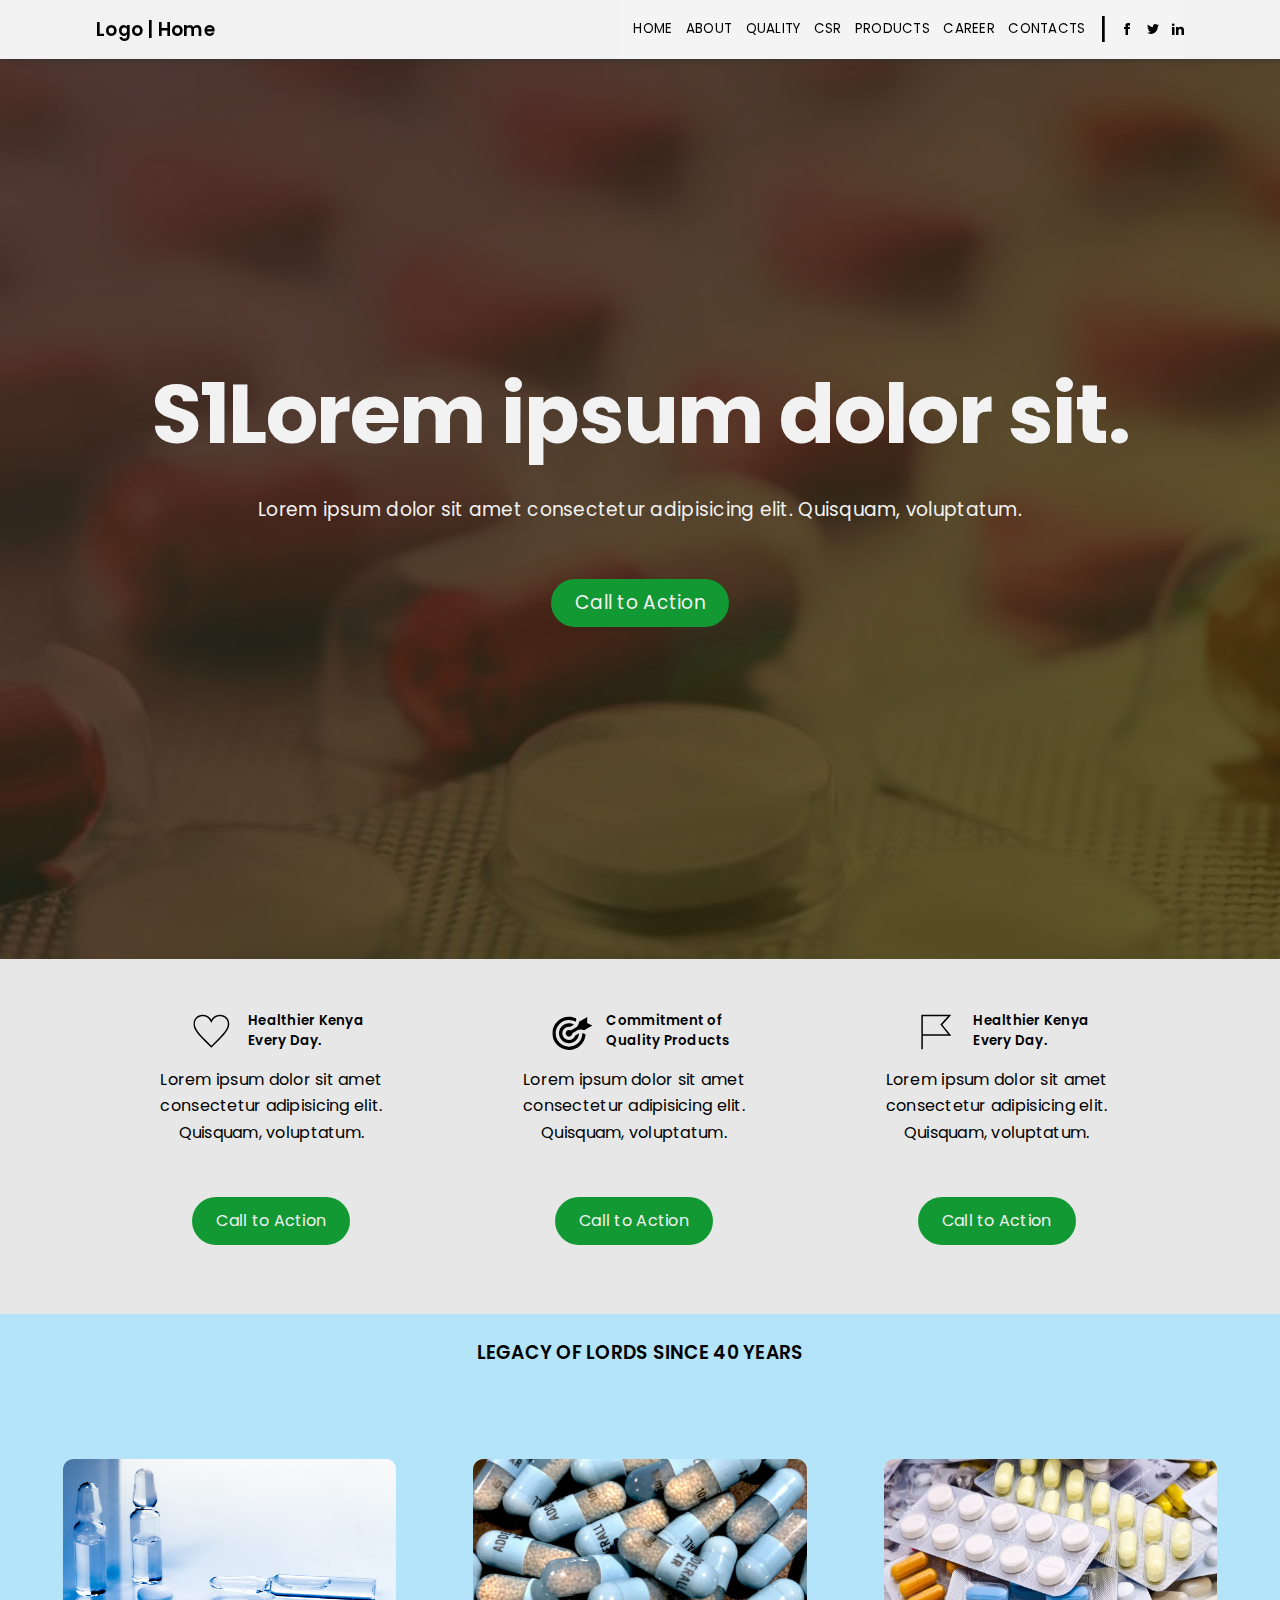
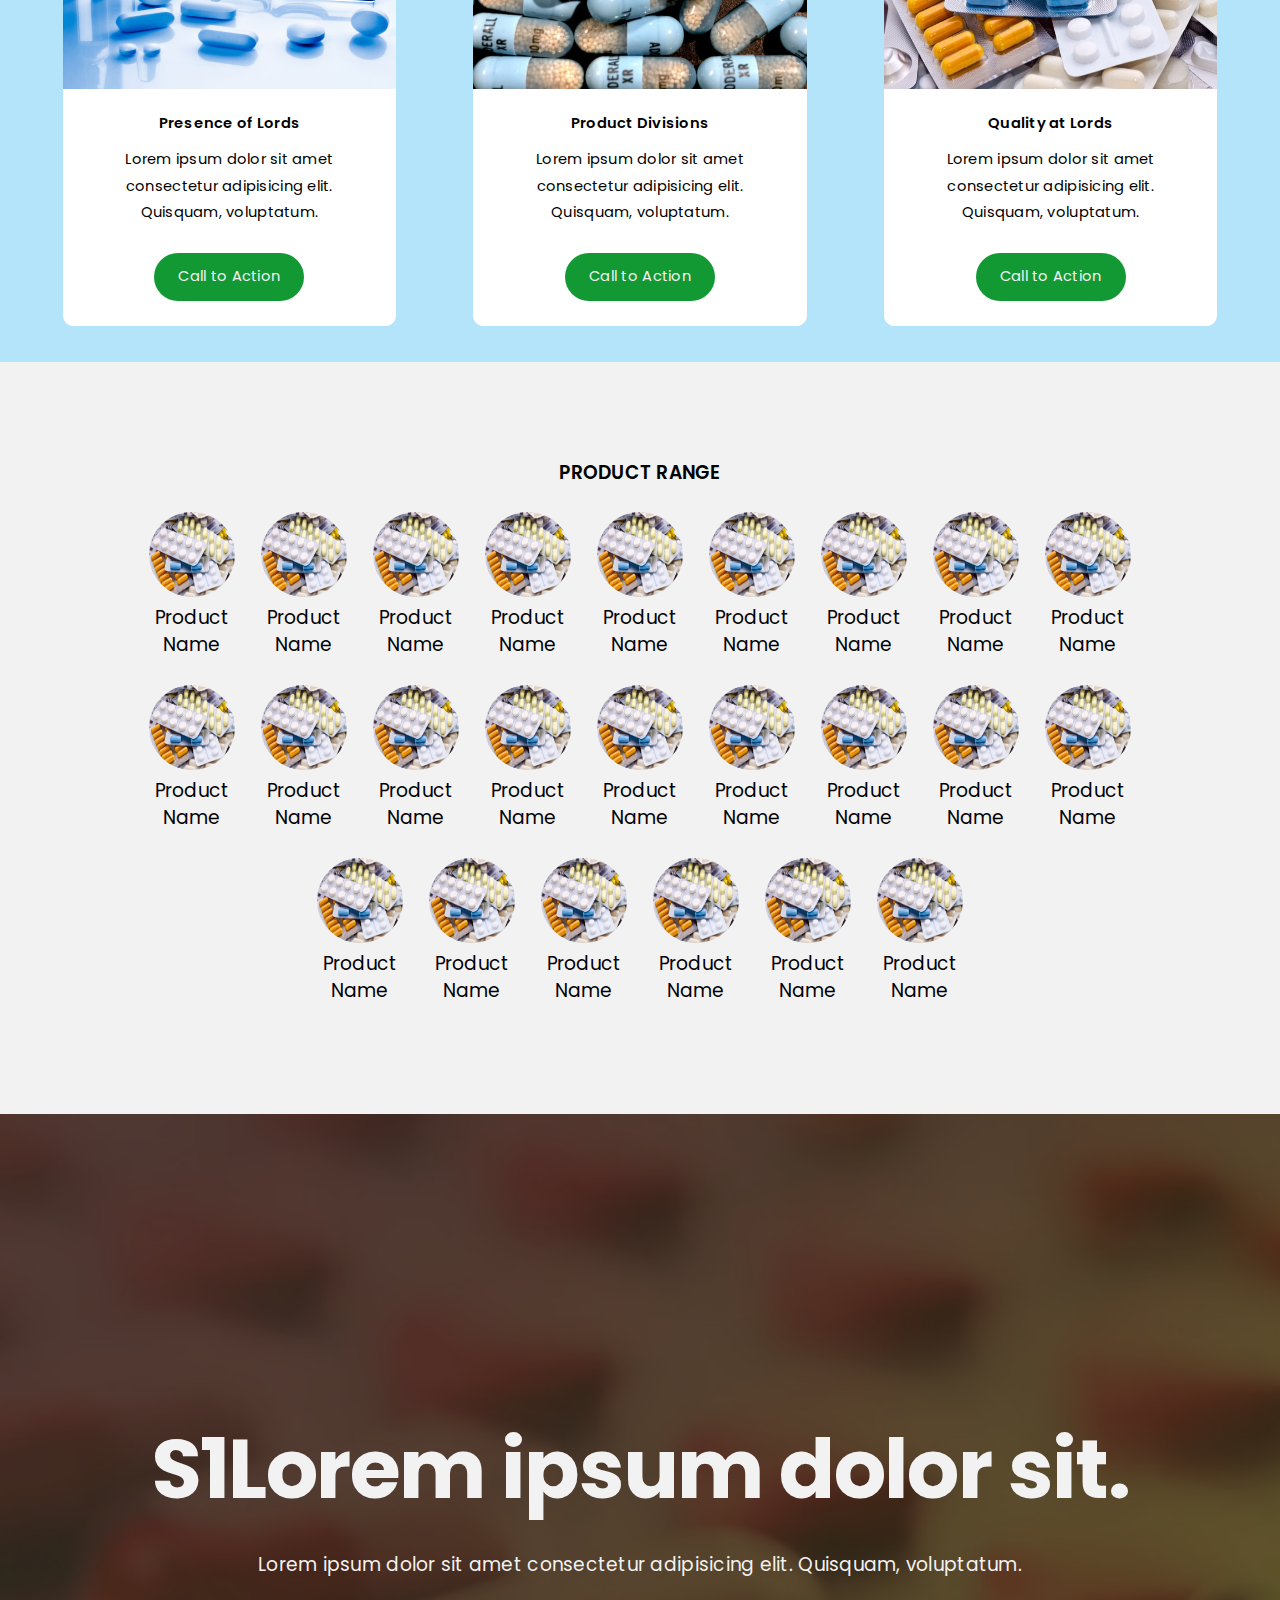
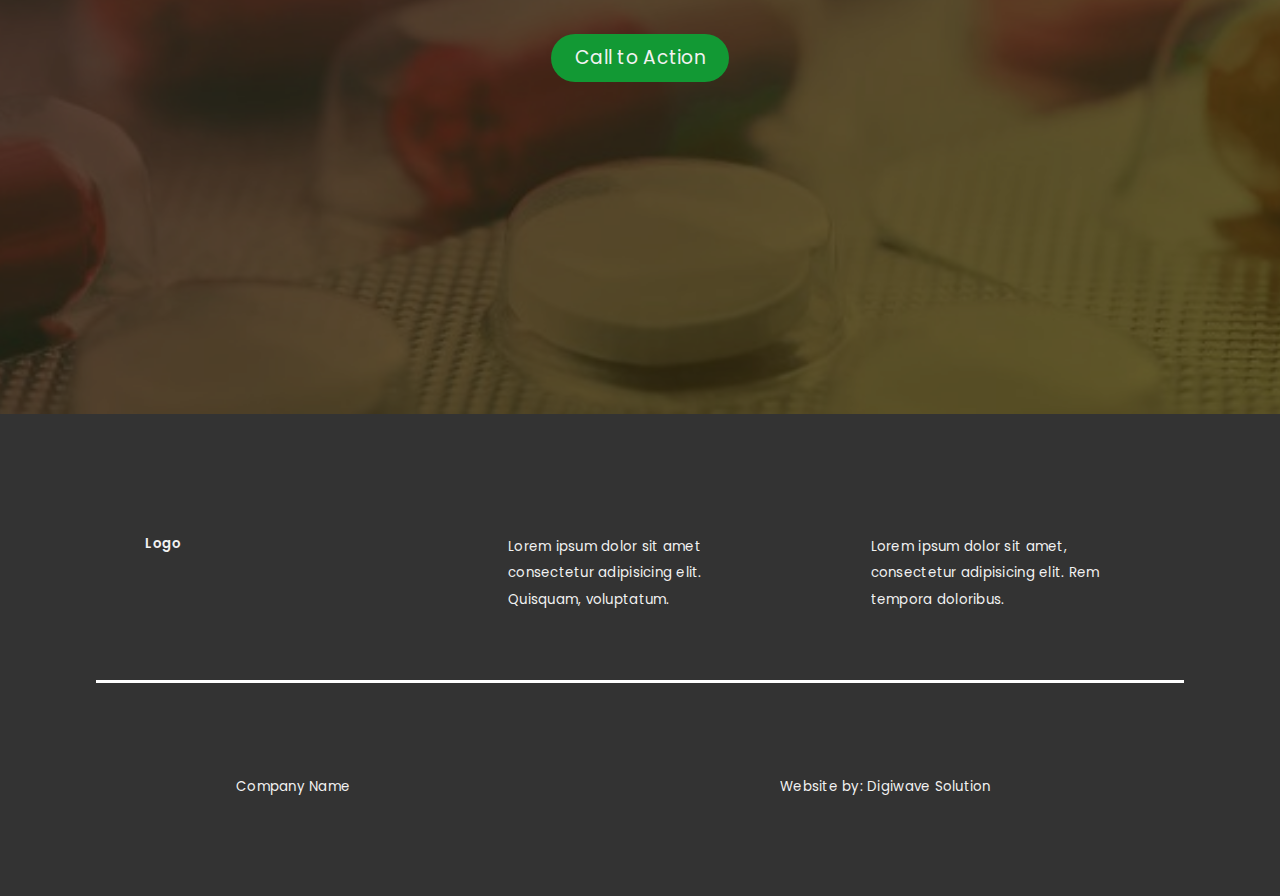
<file: index.html>
<!DOCTYPE html>
<html lang="en">
<head>
    <meta charset="UTF-8">
    <meta name="viewport" content="width=device-width, initial-scale=1.0">
    <title>Home</title>
    <script src="uigod.js"></script>
    <style>
    </style>
</head>
<body>
<header>
    <b>Logo | Home</b>
    <nav>
        <input type="checkbox" name="ham" id="ham">
        <label for="ham">
            <span class="line"></span>
        </label>
        <menu>
            <a href="index.html">HOME</a>
            <a href="about.html">ABOUT</a>
            <a href="quality.html">QUALITY</a>
            <a href="csr.html">CSR</a>
            <li>PRODUCTS</li>
            <li>CAREER</li>
            <li>CONTACTS</li>
            <li> |
                <svg xmlns="http://www.w3.org/2000/svg" width="12" height="12" viewBox="0 0 24 24"><path d="M9 8h-3v4h3v12h5v-12h3.642l.358-4h-4v-1.667c0-.955.192-1.333 1.115-1.333h2.885v-5h-3.808c-3.596 0-5.192 1.583-5.192 4.615v3.385z"/></svg>
                <svg xmlns="http://www.w3.org/2000/svg" width="12" height="12" viewBox="0 0 24 24"><path d="M24 4.557c-.883.392-1.832.656-2.828.775 1.017-.609 1.798-1.574 2.165-2.724-.951.564-2.005.974-3.127 1.195-.897-.957-2.178-1.555-3.594-1.555-3.179 0-5.515 2.966-4.797 6.045-4.091-.205-7.719-2.165-10.148-5.144-1.29 2.213-.669 5.108 1.523 6.574-.806-.026-1.566-.247-2.229-.616-.054 2.281 1.581 4.415 3.949 4.89-.693.188-1.452.232-2.224.084.626 1.956 2.444 3.379 4.6 3.419-2.07 1.623-4.678 2.348-7.29 2.04 2.179 1.397 4.768 2.212 7.548 2.212 9.142 0 14.307-7.721 13.995-14.646.962-.695 1.797-1.562 2.457-2.549z"/></svg>
                <svg xmlns="http://www.w3.org/2000/svg" width="12" height="12" viewBox="0 0 24 24"><path d="M4.98 3.5c0 1.381-1.11 2.5-2.48 2.5s-2.48-1.119-2.48-2.5c0-1.38 1.11-2.5 2.48-2.5s2.48 1.12 2.48 2.5zm.02 4.5h-5v16h5v-16zm7.982 0h-4.968v16h4.969v-8.399c0-4.67 6.029-5.052 6.029 0v8.399h4.988v-10.131c0-7.88-8.922-7.593-11.018-3.714v-2.155z"/></svg></li>
        </menu>
    </nav>
</header>
<main>
    <ul class="hero">
        <div class="filter"></div>
        <li>
            <h2>S1Lorem ipsum dolor sit.</h2>
            <p>Lorem ipsum dolor sit amet consectetur adipisicing elit. Quisquam, voluptatum.</p>
            <a href="#"  rel="noopener noreferrer">Call to Action</a>
            <img src="2.jpg" alt="1" srcset="2.jpg">
        </li>
        <li>
            <h2>S2Lorem ipsum dolor sit.</h2>
            <p>Lorem ipsum dolor sit amet consectetur adipisicing elit. Quisquam, voluptatum.</p>
            <a href="#"  rel="noopener noreferrer">Call to Action</a>
            <img src="3.jpg" alt="1" srcset="3.jpg">
        </li>
        <li>
            <h2>S3Lorem ipsum dolor sit.</h2>
            <p>Lorem ipsum dolor sit amet consectetur adipisicing elit. Quisquam, voluptatum.</p>
            <a href="#"  rel="noopener noreferrer">Call to Action</a>
            <img src="4.jpg" alt="1" srcset="4.jpg">
        </li>
    </ul>
    <div class="sect1">
        <section>
            <div class="title">
                <svg xmlns="http://www.w3.org/2000/svg" fill-rule="evenodd" clip-rule="evenodd"><path d="M12 21.593c-5.63-5.539-11-10.297-11-14.402 0-3.791 3.068-5.191 5.281-5.191 1.312 0 4.151.501 5.719 4.457 1.59-3.968 4.464-4.447 5.726-4.447 2.54 0 5.274 1.621 5.274 5.181 0 4.069-5.136 8.625-11 14.402m5.726-20.583c-2.203 0-4.446 1.042-5.726 3.238-1.285-2.206-3.522-3.248-5.719-3.248-3.183 0-6.281 2.187-6.281 6.191 0 4.661 5.571 9.429 12 15.809 6.43-6.38 12-11.148 12-15.809 0-4.011-3.095-6.181-6.274-6.181"/></svg>
                <b>Healthier Kenya<br />Every Day.</b>
            </div>
            <div class="content">
                <p>Lorem ipsum dolor sit amet consectetur adipisicing elit. Quisquam, voluptatum.</p>
                <a href="#"  rel="noopener noreferrer">Call to Action</a>
            </div>
        </section>
        <section>
            <div class="title">
                <svg xmlns="http://www.w3.org/2000/svg" width="24" height="24" viewBox="0 0 24 24"><path d="M6 12c0 2.206 1.794 4 4 4 1.761 0 3.242-1.151 3.775-2.734l2.224-1.291.001.025c0 3.314-2.686 6-6 6s-6-2.686-6-6 2.686-6 6-6c1.084 0 2.098.292 2.975.794l-2.21 1.283c-.248-.048-.503-.077-.765-.077-2.206 0-4 1.794-4 4zm4-2c-1.105 0-2 .896-2 2s.895 2 2 2 2-.896 2-2l-.002-.015 3.36-1.95c.976-.565 2.704-.336 3.711.159l4.931-2.863-3.158-1.569.169-3.632-4.945 2.87c-.07 1.121-.734 2.736-1.705 3.301l-3.383 1.964c-.29-.163-.621-.265-.978-.265zm7.995 1.911l.005.089c0 4.411-3.589 8-8 8s-8-3.589-8-8 3.589-8 8-8c1.475 0 2.853.408 4.041 1.107.334-.586.428-1.544.146-2.18-1.275-.589-2.69-.927-4.187-.927-5.523 0-10 4.477-10 10s4.477 10 10 10c5.233 0 9.521-4.021 9.957-9.142-.301-.483-1.066-1.061-1.962-.947z"/></svg>
                <b>Commitment of<br />Quality Products</b>
            </div>
            <div class="content">
                <p>Lorem ipsum dolor sit amet consectetur adipisicing elit. Quisquam, voluptatum.</p>
                <a href="#"  rel="noopener noreferrer">Call to Action</a>
            </div>
        </section>
        <section>
            <div class="title">
                <svg xmlns="http://www.w3.org/2000/svg" fill-rule="evenodd" clip-rule="evenodd"><path d="M16 7.553l6 7.447h-19v9h-1v-23h20l-6 6.553zm-13-5.553v12h16.91l-5.228-6.489 5.046-5.511h-16.728z"/></svg>
                <b>Healthier Kenya<br />Every Day.</b>
            </div>
            <div class="content">
                <p>Lorem ipsum dolor sit amet consectetur adipisicing elit. Quisquam, voluptatum.</p>
                <a href="#"  rel="noopener noreferrer">Call to Action</a>
            </div>
        </section>
    </div>
    <div class="sect2">
        <b>LEGACY OF LORDS SINCE 40 YEARS</b>
        <div class="cards">
            <div class="card">
                <img src="5.jpg" alt="5" srcset="5.jpg">
                <div class="content">
                    <b>Presence of Lords</b>
                    <p>Lorem ipsum dolor sit amet consectetur adipisicing elit. Quisquam, voluptatum.</p>
                    <a href="#"  rel="noopener noreferrer">Call to Action</a>
                </div>
            </div>
            <div class="card">
                <img src="6.jpg" alt="5" srcset="6.jpg">
                <div class="content">
                    <b>Product Divisions</b>
                    <p>Lorem ipsum dolor sit amet consectetur adipisicing elit. Quisquam, voluptatum.</p>
                    <a href="#"  rel="noopener noreferrer">Call to Action</a>
                </div>
            </div>
            <div class="card">
                <img src="7.jpg" alt="5" srcset="7.jpg">
                <div class="content">
                    <b>Quality at Lords</b>
                    <p>Lorem ipsum dolor sit amet consectetur adipisicing elit. Quisquam, voluptatum.</p>
                    <a href="#"  rel="noopener noreferrer">Call to Action</a>
                </div>
            </div>
        </div>
    </div>
    <div class="sect3">
        <div class="title">
            <b>PRODUCT RANGE</b>
        </div>
        <ul>
            <li>
                <img src="7.jpg" alt="7.jpg" srcset="7.jpg">
                <p>Product Name</p>
            </li>
            <li>
                <img src="7.jpg" alt="7.jpg" srcset="7.jpg">
                <p>Product Name</p>
            </li>
            <li>
                <img src="7.jpg" alt="7.jpg" srcset="7.jpg">
                <p>Product Name</p>
            </li>
            <li>
                <img src="7.jpg" alt="7.jpg" srcset="7.jpg">
                <p>Product Name</p>
            </li>
            <li>
                <img src="7.jpg" alt="7.jpg" srcset="7.jpg">
                <p>Product Name</p>
            </li>
            <li>
                <img src="7.jpg" alt="7.jpg" srcset="7.jpg">
                <p>Product Name</p>
            </li>
            <li>
                <img src="7.jpg" alt="7.jpg" srcset="7.jpg">
                <p>Product Name</p>
            </li>
            <li>
                <img src="7.jpg" alt="7.jpg" srcset="7.jpg">
                <p>Product Name</p>
            </li>
            <li>
                <img src="7.jpg" alt="7.jpg" srcset="7.jpg">
                <p>Product Name</p>
            </li>
            <li>
                <img src="7.jpg" alt="7.jpg" srcset="7.jpg">
                <p>Product Name</p>
            </li>
            <li>
                <img src="7.jpg" alt="7.jpg" srcset="7.jpg">
                <p>Product Name</p>
            </li>
            <li>
                <img src="7.jpg" alt="7.jpg" srcset="7.jpg">
                <p>Product Name</p>
            </li>
            <li>
                <img src="7.jpg" alt="7.jpg" srcset="7.jpg">
                <p>Product Name</p>
            </li>
            <li>
                <img src="7.jpg" alt="7.jpg" srcset="7.jpg">
                <p>Product Name</p>
            </li>
            <li>
                <img src="7.jpg" alt="7.jpg" srcset="7.jpg">
                <p>Product Name</p>
            </li>
            <li>
                <img src="7.jpg" alt="7.jpg" srcset="7.jpg">
                <p>Product Name</p>
            </li>
            <li>
                <img src="7.jpg" alt="7.jpg" srcset="7.jpg">
                <p>Product Name</p>
            </li>
            <li>
                <img src="7.jpg" alt="7.jpg" srcset="7.jpg">
                <p>Product Name</p>
            </li>
            <li>
                <img src="7.jpg" alt="7.jpg" srcset="7.jpg">
                <p>Product Name</p>
            </li>
            <li>
                <img src="7.jpg" alt="7.jpg" srcset="7.jpg">
                <p>Product Name</p>
            </li>
            <li>
                <img src="7.jpg" alt="7.jpg" srcset="7.jpg">
                <p>Product Name</p>
            </li>
            <li>
                <img src="7.jpg" alt="7.jpg" srcset="7.jpg">
                <p>Product Name</p>
            </li>
            <li>
                <img src="7.jpg" alt="7.jpg" srcset="7.jpg">
                <p>Product Name</p>
            </li>
            <li>
                <img src="7.jpg" alt="7.jpg" srcset="7.jpg">
                <p>Product Name</p>
            </li>
        </ul>
    </div>
    <ul class="bottom">
        <div class="filter"></div>
        <li>
            <h2>S1Lorem ipsum dolor sit.</h2>
            <p>Lorem ipsum dolor sit amet consectetur adipisicing elit. Quisquam, voluptatum.</p>
            <a href="#"  rel="noopener noreferrer">Call to Action</a>
            <img src="2.jpg" alt="1" srcset="2.jpg">
        </li>
        <li>
            <h2>S2Lorem ipsum dolor sit.</h2>
            <p>Lorem ipsum dolor sit amet consectetur adipisicing elit. Quisquam, voluptatum.</p>
            <a href="#"  rel="noopener noreferrer">Call to Action</a>
            <img src="3.jpg" alt="1" srcset="3.jpg">
        </li>
        <li>
            <h2>S3Lorem ipsum dolor sit.</h2>
            <p>Lorem ipsum dolor sit amet consectetur adipisicing elit. Quisquam, voluptatum.</p>
            <a href="#"  rel="noopener noreferrer">Call to Action</a>
            <img src="4.jpg" alt="1" srcset="4.jpg">
        </li>
    </ul>
</main>
<footer>
    <div>
        <b>Logo</b>
        <p>Lorem ipsum dolor sit amet consectetur adipisicing elit. Quisquam, voluptatum.</p>
        <p>Lorem ipsum dolor sit amet, consectetur adipisicing elit. Rem tempora doloribus.</p>
    </div>
    <div></div>
    <div>
        <p>Company Name</p>
        <p>Website by: Digiwave Solution</p>
    </div>
</footer>
</body>
<script>
    
</script>
</html>
</file>
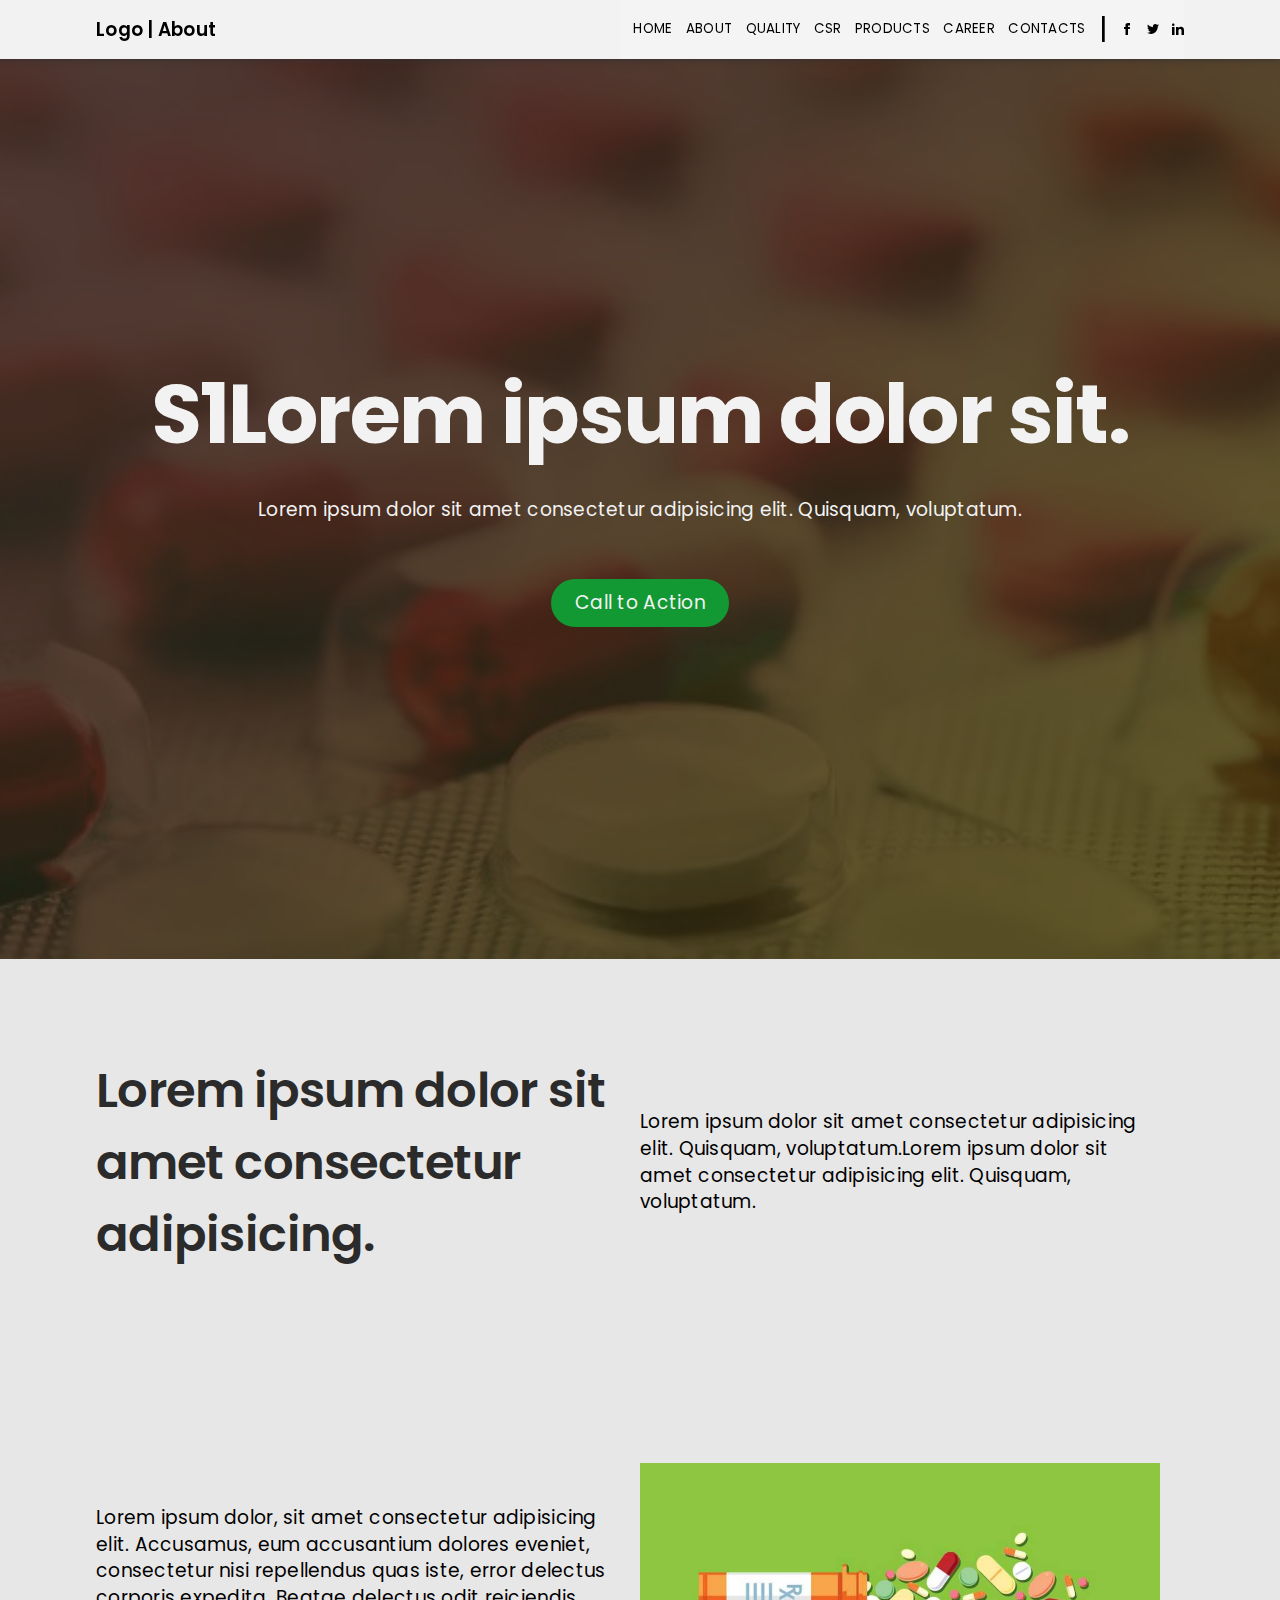
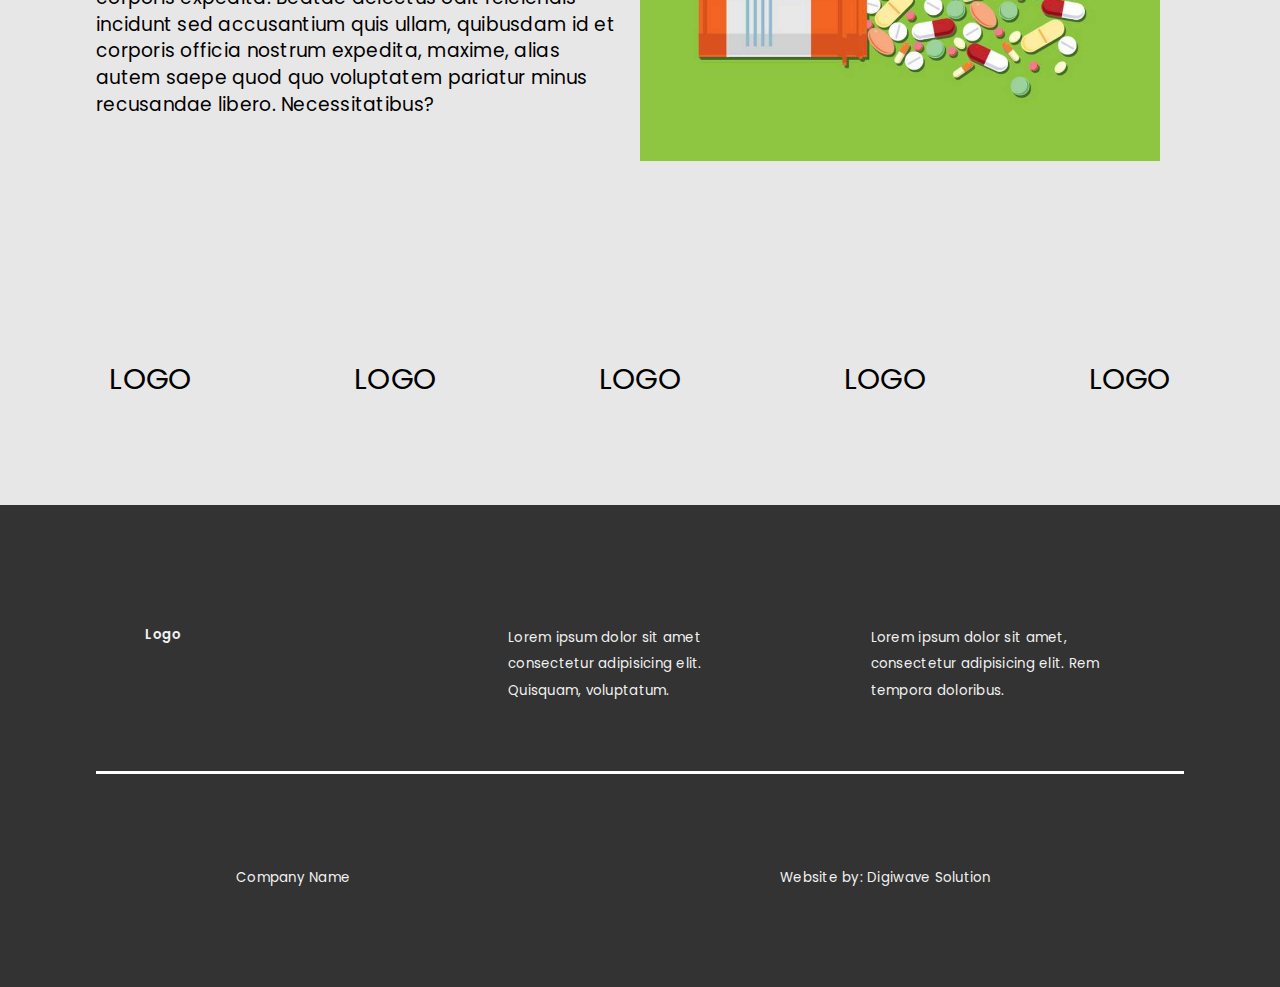
<file: about.html>
<!DOCTYPE html>
<html lang="en">
<head>
    <meta charset="UTF-8">
    <meta name="viewport" content="width=device-width, initial-scale=1.0">
    <title>uigod</title>
    <script src="uigod.js"></script>
    <style>
    </style>
</head>
<body>
<header>
    <b>Logo | About</b>
    <nav>
        <input type="checkbox" name="ham" id="ham">
        <label for="ham">
            <span class="line"></span>
        </label>
        <menu>
            <a href="index.html">HOME</a>
            <a href="about.html">ABOUT</a>
            <a href="quality.html">QUALITY</a>
            <a href="csr.html">CSR</a>
            <li>PRODUCTS</li>
            <li>CAREER</li>
            <li>CONTACTS</li>
            <li> |
                <svg xmlns="http://www.w3.org/2000/svg" width="12" height="12" viewBox="0 0 24 24"><path d="M9 8h-3v4h3v12h5v-12h3.642l.358-4h-4v-1.667c0-.955.192-1.333 1.115-1.333h2.885v-5h-3.808c-3.596 0-5.192 1.583-5.192 4.615v3.385z"/></svg>
                <svg xmlns="http://www.w3.org/2000/svg" width="12" height="12" viewBox="0 0 24 24"><path d="M24 4.557c-.883.392-1.832.656-2.828.775 1.017-.609 1.798-1.574 2.165-2.724-.951.564-2.005.974-3.127 1.195-.897-.957-2.178-1.555-3.594-1.555-3.179 0-5.515 2.966-4.797 6.045-4.091-.205-7.719-2.165-10.148-5.144-1.29 2.213-.669 5.108 1.523 6.574-.806-.026-1.566-.247-2.229-.616-.054 2.281 1.581 4.415 3.949 4.89-.693.188-1.452.232-2.224.084.626 1.956 2.444 3.379 4.6 3.419-2.07 1.623-4.678 2.348-7.29 2.04 2.179 1.397 4.768 2.212 7.548 2.212 9.142 0 14.307-7.721 13.995-14.646.962-.695 1.797-1.562 2.457-2.549z"/></svg>
                <svg xmlns="http://www.w3.org/2000/svg" width="12" height="12" viewBox="0 0 24 24"><path d="M4.98 3.5c0 1.381-1.11 2.5-2.48 2.5s-2.48-1.119-2.48-2.5c0-1.38 1.11-2.5 2.48-2.5s2.48 1.12 2.48 2.5zm.02 4.5h-5v16h5v-16zm7.982 0h-4.968v16h4.969v-8.399c0-4.67 6.029-5.052 6.029 0v8.399h4.988v-10.131c0-7.88-8.922-7.593-11.018-3.714v-2.155z"/></svg></li>
        </menu>
    </nav>
</header>
<main>
    <ul class="hero">
        <div class="filter"></div>
        <li>
            <h2>S1Lorem ipsum dolor sit.</h2>
            <p>Lorem ipsum dolor sit amet consectetur adipisicing elit. Quisquam, voluptatum.</p>
            <a href="#"  rel="noopener noreferrer">Call to Action</a>
            <img src="2.jpg" alt="1" srcset="2.jpg">
        </li>
        <li>
            <h2>S2Lorem ipsum dolor sit.</h2>
            <p>Lorem ipsum dolor sit amet consectetur adipisicing elit. Quisquam, voluptatum.</p>
            <a href="#"  rel="noopener noreferrer">Call to Action</a>
            <img src="3.jpg" alt="1" srcset="3.jpg">
        </li>
        <li>
            <h2>S3Lorem ipsum dolor sit.</h2>
            <p>Lorem ipsum dolor sit amet consectetur adipisicing elit. Quisquam, voluptatum.</p>
            <a href="#"  rel="noopener noreferrer">Call to Action</a>
            <img src="4.jpg" alt="1" srcset="4.jpg">
        </li>
    </ul>
    <div class="twoside">
        <h5>Lorem ipsum dolor sit amet consectetur adipisicing.</h5>
        <p>Lorem ipsum dolor sit amet consectetur adipisicing elit. Quisquam, voluptatum.Lorem ipsum dolor sit amet consectetur adipisicing elit. Quisquam, voluptatum.</p>
    </div>
    <div class="twoside">
        <p>Lorem ipsum dolor, sit amet consectetur adipisicing elit. Accusamus, eum accusantium dolores eveniet, consectetur nisi repellendus quas iste, error delectus corporis expedita. Beatae delectus odit reiciendis incidunt sed accusantium quis ullam, quibusdam id et corporis officia nostrum expedita, maxime, alias autem saepe quod quo voluptatem pariatur minus recusandae libero. Necessitatibus?</p>
        <img src="8.jpg" alt="8.jpg">        
    </div>
    <ul class="sponsors">
        <li>LOGO</li>
        <li>LOGO</li>
        <li>LOGO</li>
        <li>LOGO</li>
        <li>LOGO</li>
    </ul>
</main>
<footer>
    <div>
        <b>Logo</b>
        <p>Lorem ipsum dolor sit amet consectetur adipisicing elit. Quisquam, voluptatum.</p>
        <p>Lorem ipsum dolor sit amet, consectetur adipisicing elit. Rem tempora doloribus.</p>
    </div>
    <div></div>
    <div>
        <p>Company Name</p>
        <p>Website by: Digiwave Solution</p>
    </div>
</footer>
</body>
<script>
    
</script>
</html>
</file>
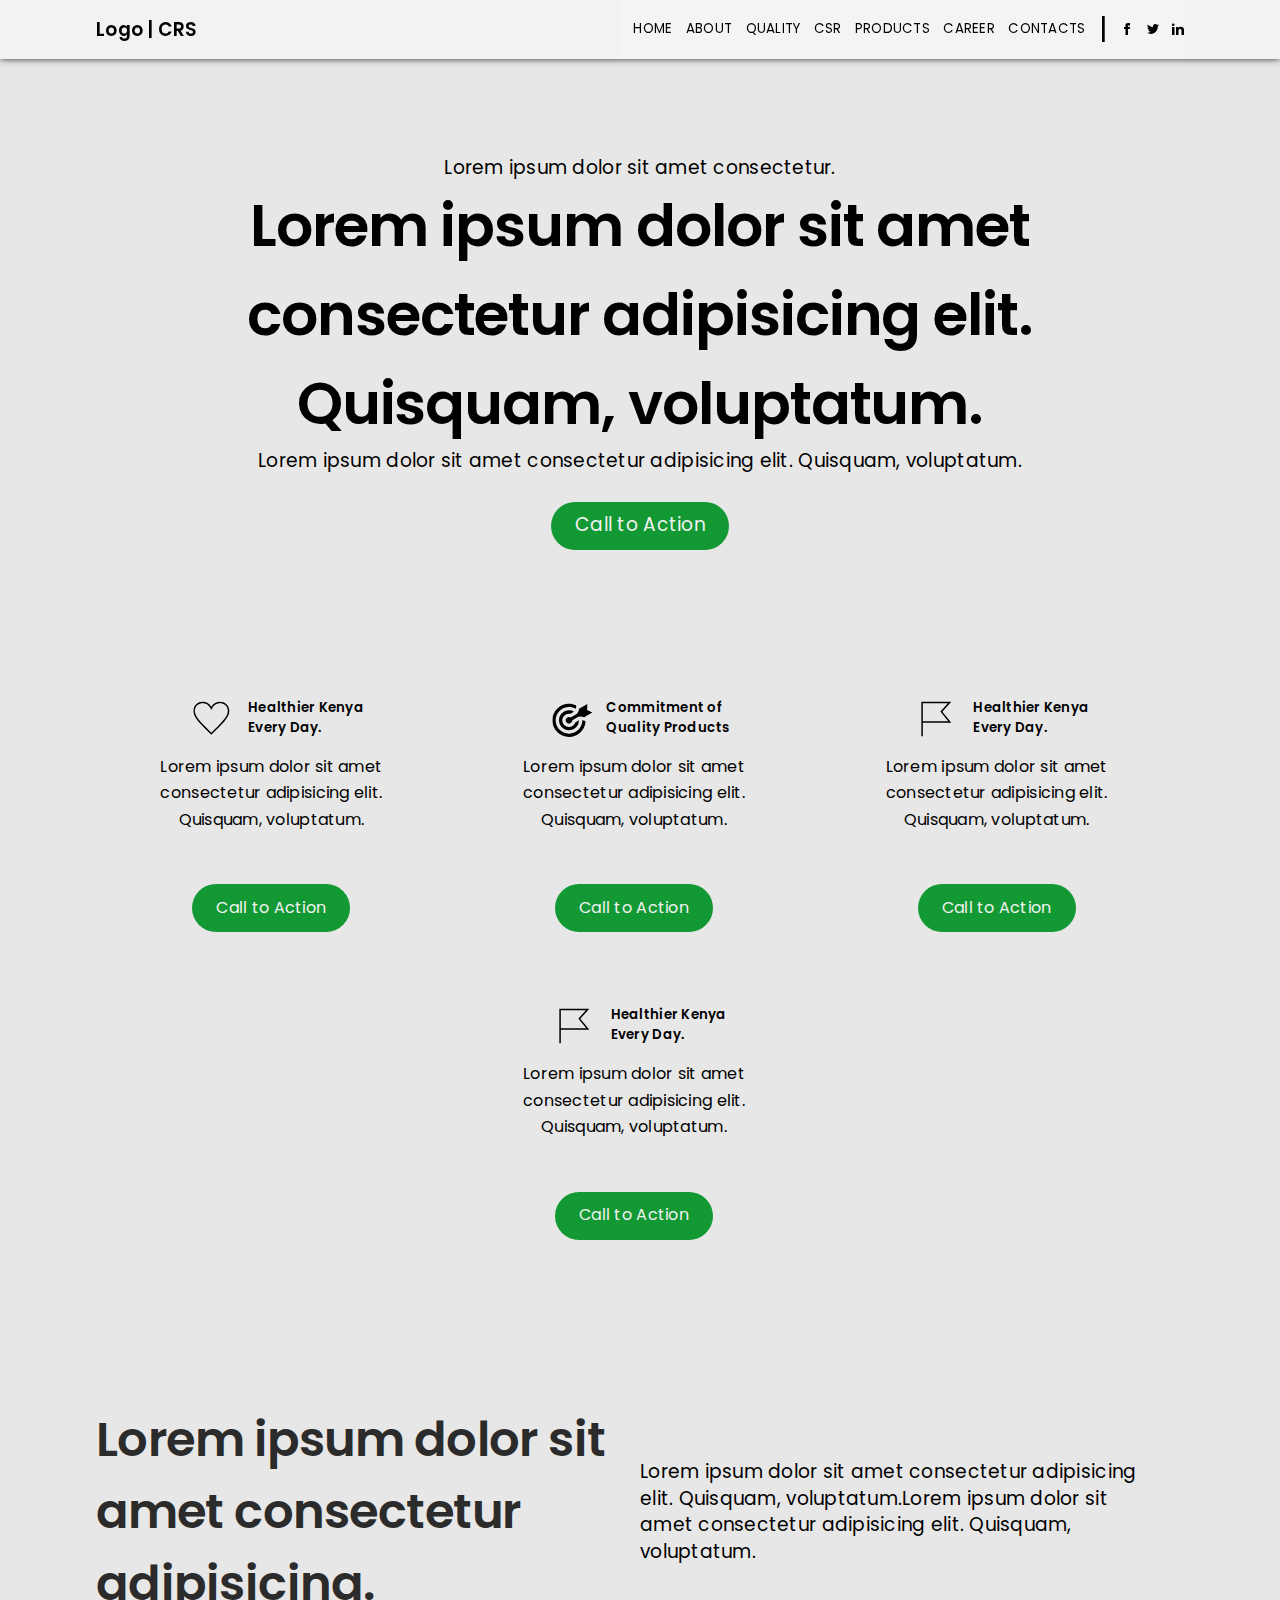
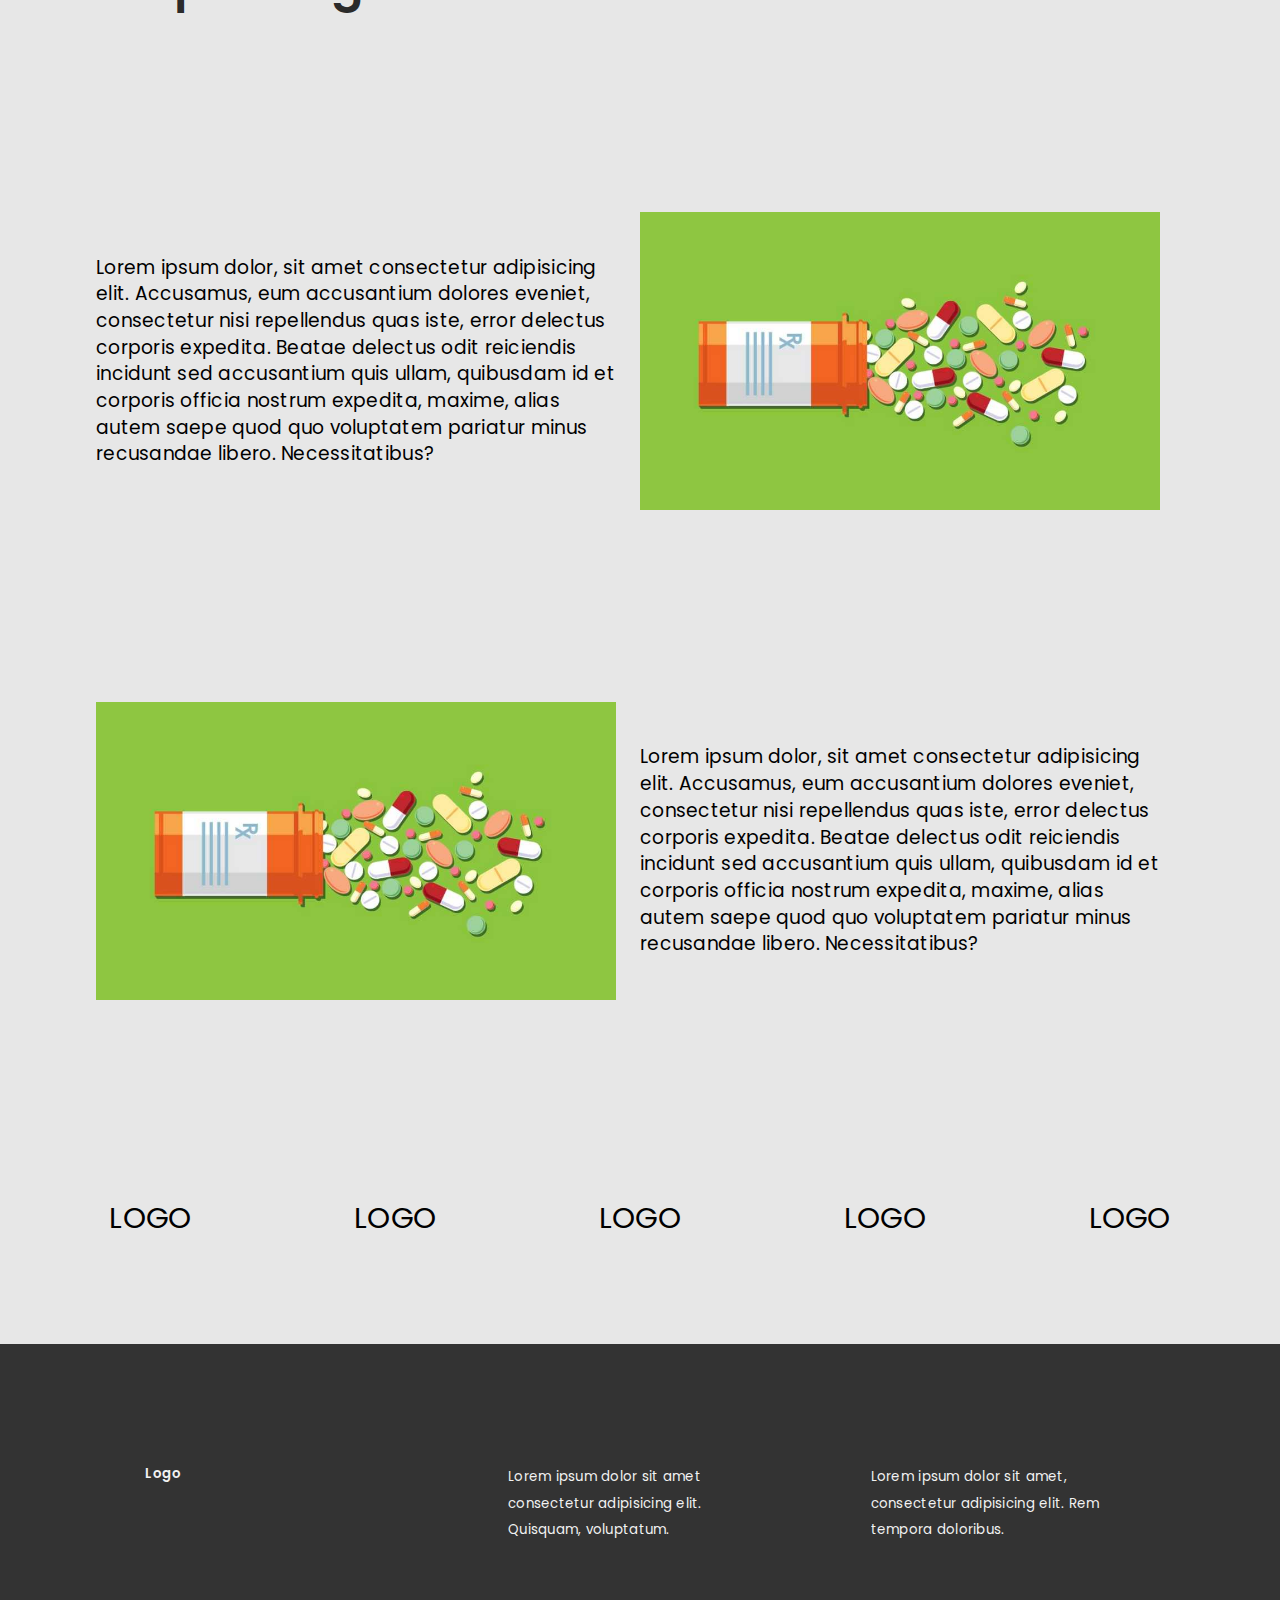
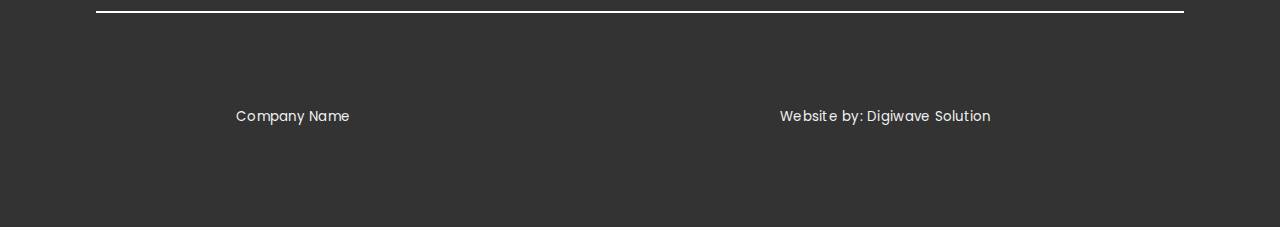
<file: csr.html>
<!DOCTYPE html>
<html lang="en">
<head>
    <meta charset="UTF-8">
    <meta name="viewport" content="width=device-width, initial-scale=1.0">
    <title>uigod</title>
    <script src="uigod.js"></script>
    <style>
    </style>
</head>
<body>
<header>
    <b>Logo | CRS</b>
    <nav>
        <input type="checkbox" name="ham" id="ham">
        <label for="ham">
            <span class="line"></span>
        </label>
        <menu>
            <a href="index.html">HOME</a>
            <a href="about.html">ABOUT</a>
            <a href="quality.html">QUALITY</a>
            <a href="csr.html">CSR</a>
            <li>PRODUCTS</li>
            <li>CAREER</li>
            <li>CONTACTS</li>
            <li> |
                <svg xmlns="http://www.w3.org/2000/svg" width="12" height="12" viewBox="0 0 24 24"><path d="M9 8h-3v4h3v12h5v-12h3.642l.358-4h-4v-1.667c0-.955.192-1.333 1.115-1.333h2.885v-5h-3.808c-3.596 0-5.192 1.583-5.192 4.615v3.385z"/></svg>
                <svg xmlns="http://www.w3.org/2000/svg" width="12" height="12" viewBox="0 0 24 24"><path d="M24 4.557c-.883.392-1.832.656-2.828.775 1.017-.609 1.798-1.574 2.165-2.724-.951.564-2.005.974-3.127 1.195-.897-.957-2.178-1.555-3.594-1.555-3.179 0-5.515 2.966-4.797 6.045-4.091-.205-7.719-2.165-10.148-5.144-1.29 2.213-.669 5.108 1.523 6.574-.806-.026-1.566-.247-2.229-.616-.054 2.281 1.581 4.415 3.949 4.89-.693.188-1.452.232-2.224.084.626 1.956 2.444 3.379 4.6 3.419-2.07 1.623-4.678 2.348-7.29 2.04 2.179 1.397 4.768 2.212 7.548 2.212 9.142 0 14.307-7.721 13.995-14.646.962-.695 1.797-1.562 2.457-2.549z"/></svg>
                <svg xmlns="http://www.w3.org/2000/svg" width="12" height="12" viewBox="0 0 24 24"><path d="M4.98 3.5c0 1.381-1.11 2.5-2.48 2.5s-2.48-1.119-2.48-2.5c0-1.38 1.11-2.5 2.48-2.5s2.48 1.12 2.48 2.5zm.02 4.5h-5v16h5v-16zm7.982 0h-4.968v16h4.969v-8.399c0-4.67 6.029-5.052 6.029 0v8.399h4.988v-10.131c0-7.88-8.922-7.593-11.018-3.714v-2.155z"/></svg></li>
        </menu>
    </nav>
</header>
<main>
    <div class="normal2">
        <p>Lorem ipsum dolor sit amet consectetur.</p>
        <h4>Lorem ipsum dolor sit amet consectetur adipisicing elit. Quisquam, voluptatum.</h4>
        <p>Lorem ipsum dolor sit amet consectetur adipisicing elit. Quisquam, voluptatum.</p>
        <a href="#"  rel="noopener noreferrer">Call to Action</a>
    </div>
    <div class="sect1">
        <section>
            <div class="title">
                <svg xmlns="http://www.w3.org/2000/svg" fill-rule="evenodd" clip-rule="evenodd"><path d="M12 21.593c-5.63-5.539-11-10.297-11-14.402 0-3.791 3.068-5.191 5.281-5.191 1.312 0 4.151.501 5.719 4.457 1.59-3.968 4.464-4.447 5.726-4.447 2.54 0 5.274 1.621 5.274 5.181 0 4.069-5.136 8.625-11 14.402m5.726-20.583c-2.203 0-4.446 1.042-5.726 3.238-1.285-2.206-3.522-3.248-5.719-3.248-3.183 0-6.281 2.187-6.281 6.191 0 4.661 5.571 9.429 12 15.809 6.43-6.38 12-11.148 12-15.809 0-4.011-3.095-6.181-6.274-6.181"/></svg>
                <b>Healthier Kenya<br />Every Day.</b>
            </div>
            <div class="content">
                <p>Lorem ipsum dolor sit amet consectetur adipisicing elit. Quisquam, voluptatum.</p>
                <a href="#"  rel="noopener noreferrer">Call to Action</a>
            </div>
        </section>
        <section>
            <div class="title">
                <svg xmlns="http://www.w3.org/2000/svg" width="24" height="24" viewBox="0 0 24 24"><path d="M6 12c0 2.206 1.794 4 4 4 1.761 0 3.242-1.151 3.775-2.734l2.224-1.291.001.025c0 3.314-2.686 6-6 6s-6-2.686-6-6 2.686-6 6-6c1.084 0 2.098.292 2.975.794l-2.21 1.283c-.248-.048-.503-.077-.765-.077-2.206 0-4 1.794-4 4zm4-2c-1.105 0-2 .896-2 2s.895 2 2 2 2-.896 2-2l-.002-.015 3.36-1.95c.976-.565 2.704-.336 3.711.159l4.931-2.863-3.158-1.569.169-3.632-4.945 2.87c-.07 1.121-.734 2.736-1.705 3.301l-3.383 1.964c-.29-.163-.621-.265-.978-.265zm7.995 1.911l.005.089c0 4.411-3.589 8-8 8s-8-3.589-8-8 3.589-8 8-8c1.475 0 2.853.408 4.041 1.107.334-.586.428-1.544.146-2.18-1.275-.589-2.69-.927-4.187-.927-5.523 0-10 4.477-10 10s4.477 10 10 10c5.233 0 9.521-4.021 9.957-9.142-.301-.483-1.066-1.061-1.962-.947z"/></svg>
                <b>Commitment of<br />Quality Products</b>
            </div>
            <div class="content">
                <p>Lorem ipsum dolor sit amet consectetur adipisicing elit. Quisquam, voluptatum.</p>
                <a href="#"  rel="noopener noreferrer">Call to Action</a>
            </div>
        </section>
        <section>
            <div class="title">
                <svg xmlns="http://www.w3.org/2000/svg" fill-rule="evenodd" clip-rule="evenodd"><path d="M16 7.553l6 7.447h-19v9h-1v-23h20l-6 6.553zm-13-5.553v12h16.91l-5.228-6.489 5.046-5.511h-16.728z"/></svg>
                <b>Healthier Kenya<br />Every Day.</b>
            </div>
            <div class="content">
                <p>Lorem ipsum dolor sit amet consectetur adipisicing elit. Quisquam, voluptatum.</p>
                <a href="#"  rel="noopener noreferrer">Call to Action</a>
            </div>
        </section>
        <section>
            <div class="title">
                <svg xmlns="http://www.w3.org/2000/svg" fill-rule="evenodd" clip-rule="evenodd"><path d="M16 7.553l6 7.447h-19v9h-1v-23h20l-6 6.553zm-13-5.553v12h16.91l-5.228-6.489 5.046-5.511h-16.728z"/></svg>
                <b>Healthier Kenya<br />Every Day.</b>
            </div>
            <div class="content">
                <p>Lorem ipsum dolor sit amet consectetur adipisicing elit. Quisquam, voluptatum.</p>
                <a href="#"  rel="noopener noreferrer">Call to Action</a>
            </div>
        </section>
    </div>
    <div class="twoside">
        <h5>Lorem ipsum dolor sit amet consectetur adipisicing.</h5>
        <p>Lorem ipsum dolor sit amet consectetur adipisicing elit. Quisquam, voluptatum.Lorem ipsum dolor sit amet consectetur adipisicing elit. Quisquam, voluptatum.</p>
    </div>
    <div class="twoside">
        <p>Lorem ipsum dolor, sit amet consectetur adipisicing elit. Accusamus, eum accusantium dolores eveniet, consectetur nisi repellendus quas iste, error delectus corporis expedita. Beatae delectus odit reiciendis incidunt sed accusantium quis ullam, quibusdam id et corporis officia nostrum expedita, maxime, alias autem saepe quod quo voluptatem pariatur minus recusandae libero. Necessitatibus?</p>
        <img src="8.jpg" alt="8.jpg">        
    </div>
    <div class="twoside">
        <img src="8.jpg" alt="8.jpg"> 
        <p>Lorem ipsum dolor, sit amet consectetur adipisicing elit. Accusamus, eum accusantium dolores eveniet, consectetur nisi repellendus quas iste, error delectus corporis expedita. Beatae delectus odit reiciendis incidunt sed accusantium quis ullam, quibusdam id et corporis officia nostrum expedita, maxime, alias autem saepe quod quo voluptatem pariatur minus recusandae libero. Necessitatibus?</p>       
    </div>
    <ul class="sponsors">
        <li>LOGO</li>
        <li>LOGO</li>
        <li>LOGO</li>
        <li>LOGO</li>
        <li>LOGO</li>
    </ul>
</main>
<footer>
    <div>
        <b>Logo</b>
        <p>Lorem ipsum dolor sit amet consectetur adipisicing elit. Quisquam, voluptatum.</p>
        <p>Lorem ipsum dolor sit amet, consectetur adipisicing elit. Rem tempora doloribus.</p>
    </div>
    <div></div>
    <div>
        <p>Company Name</p>
        <p>Website by: Digiwave Solution</p>
    </div>
</footer>
</body>
<script>
    
</script>
</html>
</file>
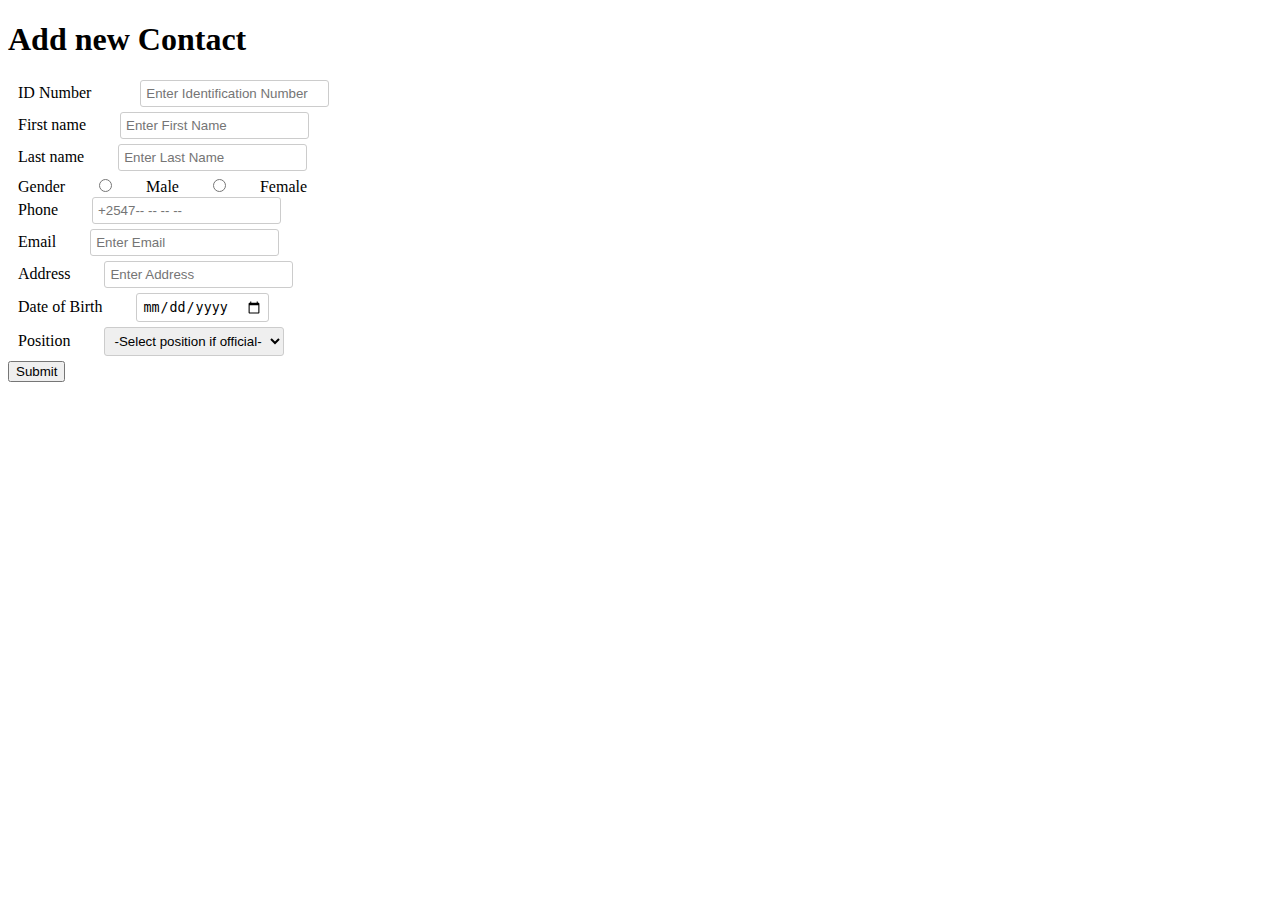
<file: form.html>
<!DOCTYPE html>
<html>

   <head>
      <title>Add new Contact form</title>
      <style>
            label{
                  display:inline;
                  margin-bottom: 5px;
                  padding-left: 10px;
                  padding-right: auto;
            } 
            input,select{
                  display:inline-flex;
                  margin-inline: 30px;
                  margin-bottom:5px;
                  padding:5px;
                  border:1px solid #cccccc;
                  border-radius:3px;
                  align-items: center;
            }

      </style>
   </head>
      
   <body>
      <h1> Add new Contact </h1>
      <form style="width:500px;" method="POST" action="" >
            <label style="padding-right: 15px;">ID Number  </label> 
            <input type = "text" name = "IDNo" placeholder = "Enter Identification Number" />
            <br>
            <label >First name </label>
            <input type = "text" name = "first_name" placeholder = "Enter First Name"  />
            <br>
            <label>Last name  </label>
            <input type = "text" name = "last_name" placeholder = "Enter Last Name"/>
            <br>
            <label>Gender  </label>
            <input type = "radio" name = "Male" /> Male <input type = "radio" name = "Female" /> Female
            <br>
            <label>Phone  </label>
            <input type = "tel" name = "Phone" placeholder = "+2547-- -- -- --" />
            <br>
            <label>Email  </label>
            <input type = "email" name = "Email" placeholder = "Enter Email" />
            <br>
            <label>Address  </label><input type = "text" name = "Address" placeholder = "Enter Address"/>
            <br>
            <label>Date of Birth  </label><input type = "date" name = "DateofBirth" placeholder = "mm/dd/yyyy" />
            <br> 
            <label>Position </label>
                  <select name="position" placeholder = "">
                        <option value="">-Select position if official-</option>
                        <option value="CEO">CEO</option>
                        <option value="CFO">CFO</option>
                        <option value="COO">COO</option>
                        <option value="Manager">Manager</option>
                  </select>
            <br>
            <button> Submit </button>

      </form>
   </body>
      
</html>
</file>
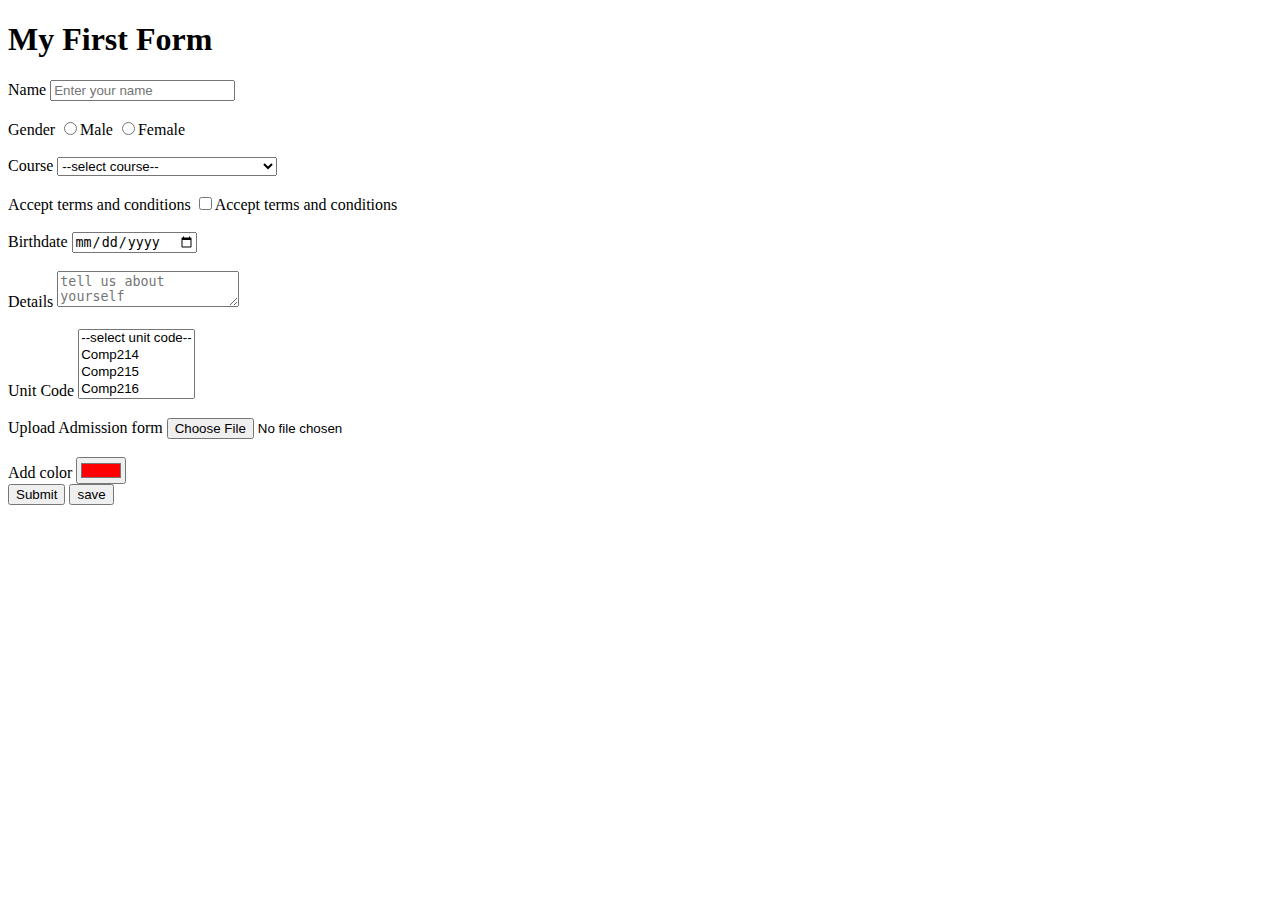
<file: forms.html>
<!DOCTYPE html>
<html>
<head>
	<meta charset="utf-8">
	<meta name="viewport" content="width=device-width, initial-scale=1">
	<title> My Form</title>
</head>
<body>
	<form method="POST" action="">
		<h1> My First Form</h1>
		<div>
			<label>Name</label>
			<input type="text" name="sname" placeholder="Enter your name">
		</div>
		<br>
		<div>
			<label>Gender</label>
			<input type="radio" name="sgender" value="Male">Male
			<input type="radio" name="sgender" value="Female">Female
		</div>
		<br>
		<div>
			<label>Course</label>
			<select name="scourse">
				<option value="">--select course--</option>
				<option value="cs">Computer Science</option>
				<option value="it">Information Technology</option>
				<option value="bbit"> Business Information Technology</option>
				<option value="cosf">Computer Security and Forensics </option>
			</select>
		</div>
		<br>
		<div>
			<label>Accept terms and conditions</label>
			<input type="checkbox" name="sterms" value="Yes">Accept terms and conditions
		</div>
		<br>
		<div>
			<label>Birthdate</label>
			<input type="date" name="sbirthdate">
		</div>
		<br>
		<div>
			<label>Details</label>
			<textarea name="sdetails" placeholder="tell us about yourself"></textarea>
		</div>
		<br>
		<div>
			<label>Unit Code </label>
			<select name="sunitcode" multiple>
				<option value="">--select unit code--</option>
				<option value="Comp214">Comp214</option>
				<option value="Comp215">Comp215</option>
				<option value="Comp216"> Comp216</option>
				<option value="Comp217">Comp217 </option>
			</select>
		</div>
		<br>
		<div>
			<label>Upload Admission form</label>
			<input type="file" name="supload" >
		</div>
		<br>
		<div>
			<label>Add color</label>
			<input type="color" name="scolor" value="#FF0000" >
		</div>

		<div> 
			<button>Submit</button>
			<input type="Submit" name="submit" value="save">
		<div>

	</form>
</body>
</html>
</file>
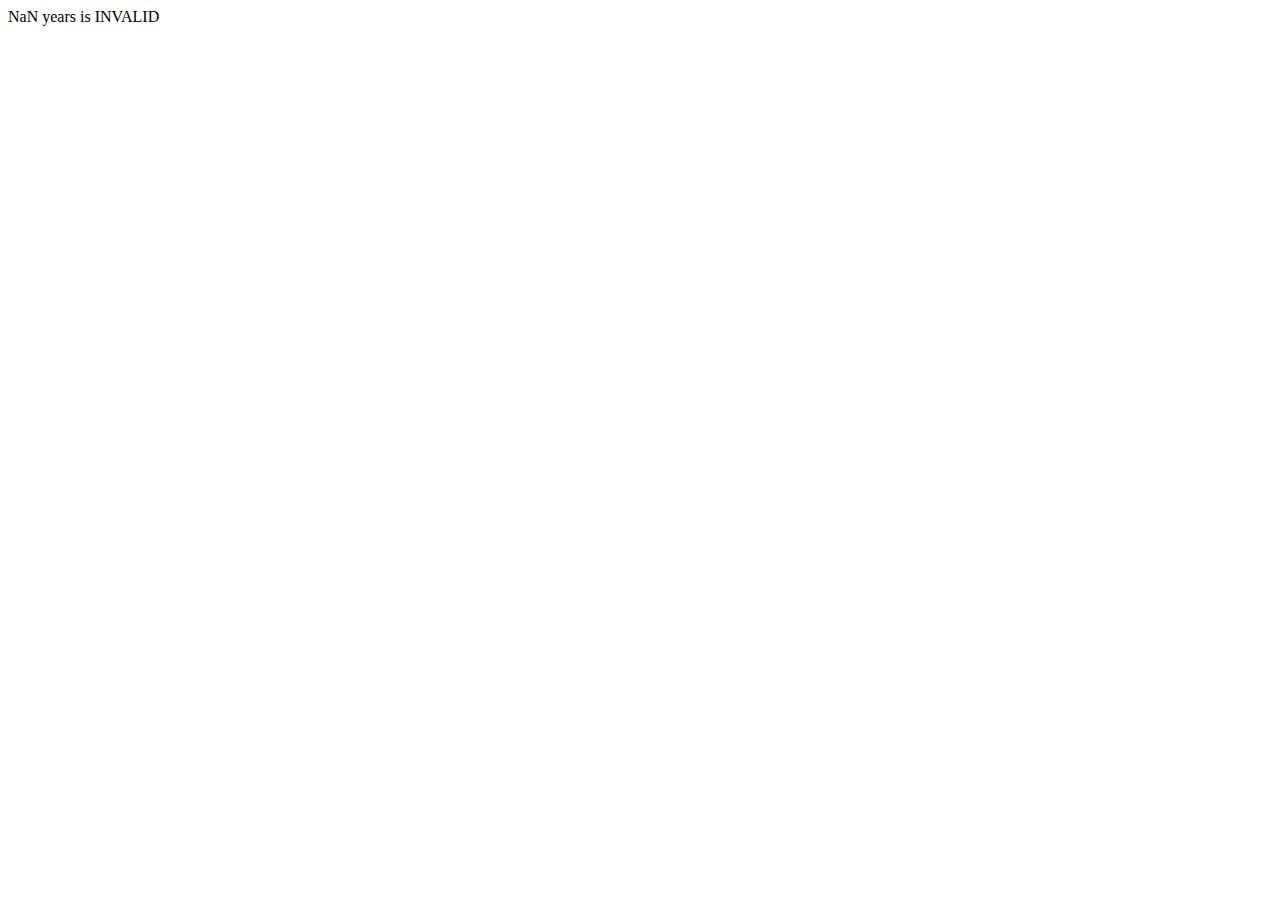
<file: jsconditions.html>
<!DOCTYPE html>
<html>
<head>
	<meta charset="utf-8">
	<meta name="viewport" content="width=device-width, initial-scale=1">
	<title>JS Conditional Statements</title>
</head>
<body>
	<script type="text/javascript">
		var age= parseInt(prompt("Enter your age"));
		if (age>0 && age <18){
			document.writeln("the person of "+age+"is a child");
		}
		else if (age>=18 && age<=150){
			document.writeln("the person of "+age+"is an adult");
		}
		else{
			document.writeln(+age+ " years is INVALID");
		}

	</script>
</body>
</html>
</file>
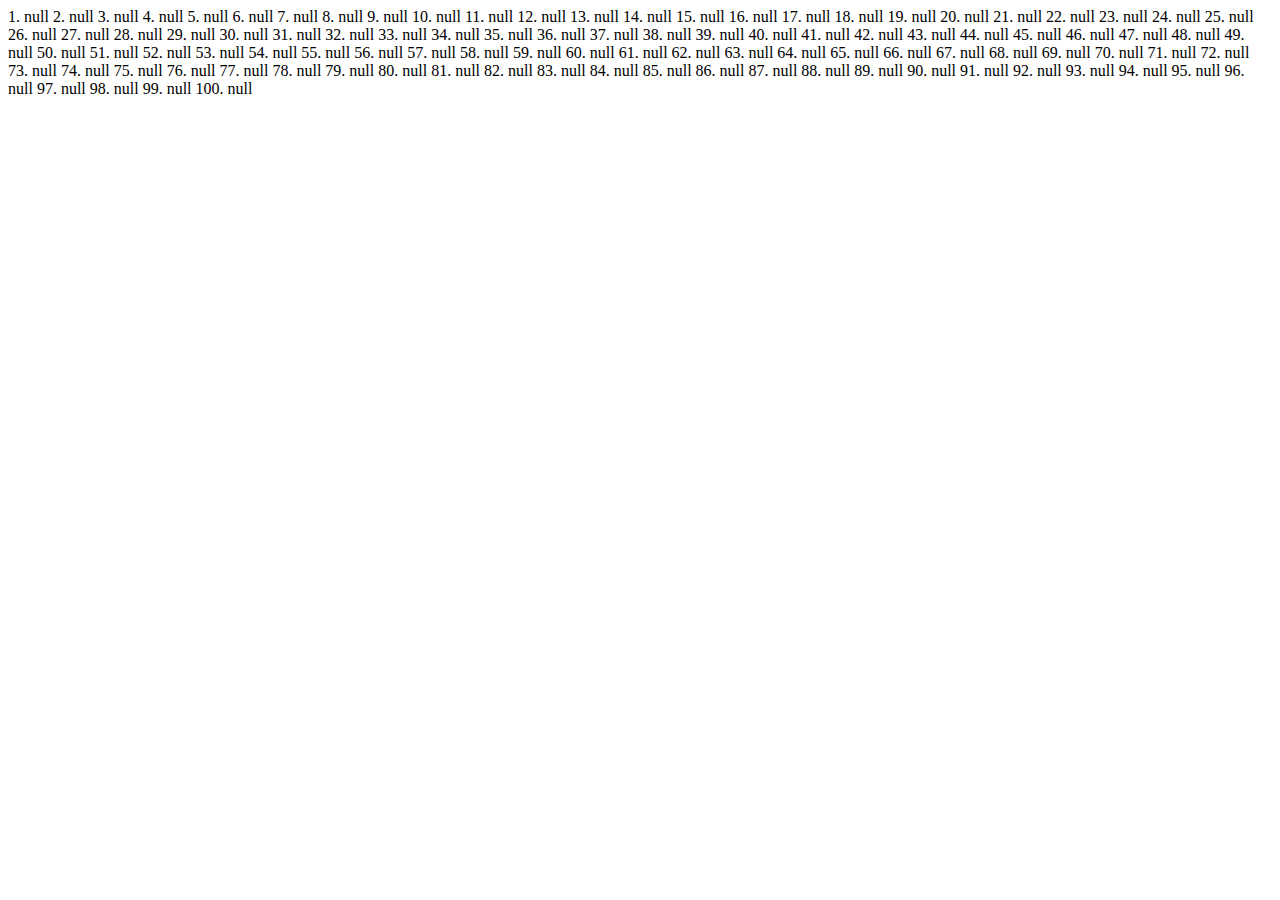
<file: jsloops.html>
<!DOCTYPE html>
<html>
<head>
	<meta charset="utf-8">
	<meta name="viewport" content="width=device-width, initial-scale=1">
	<title> JS loops</title>
</head>
<body>
 <script type="text/javascript">
		var myname =prompt("enter your name");
		var i=1;
		while (i<=100){
			document.write(i+". " +myname+"\n");
			i++;
		}
	</script>
</body>
</html>
</file>
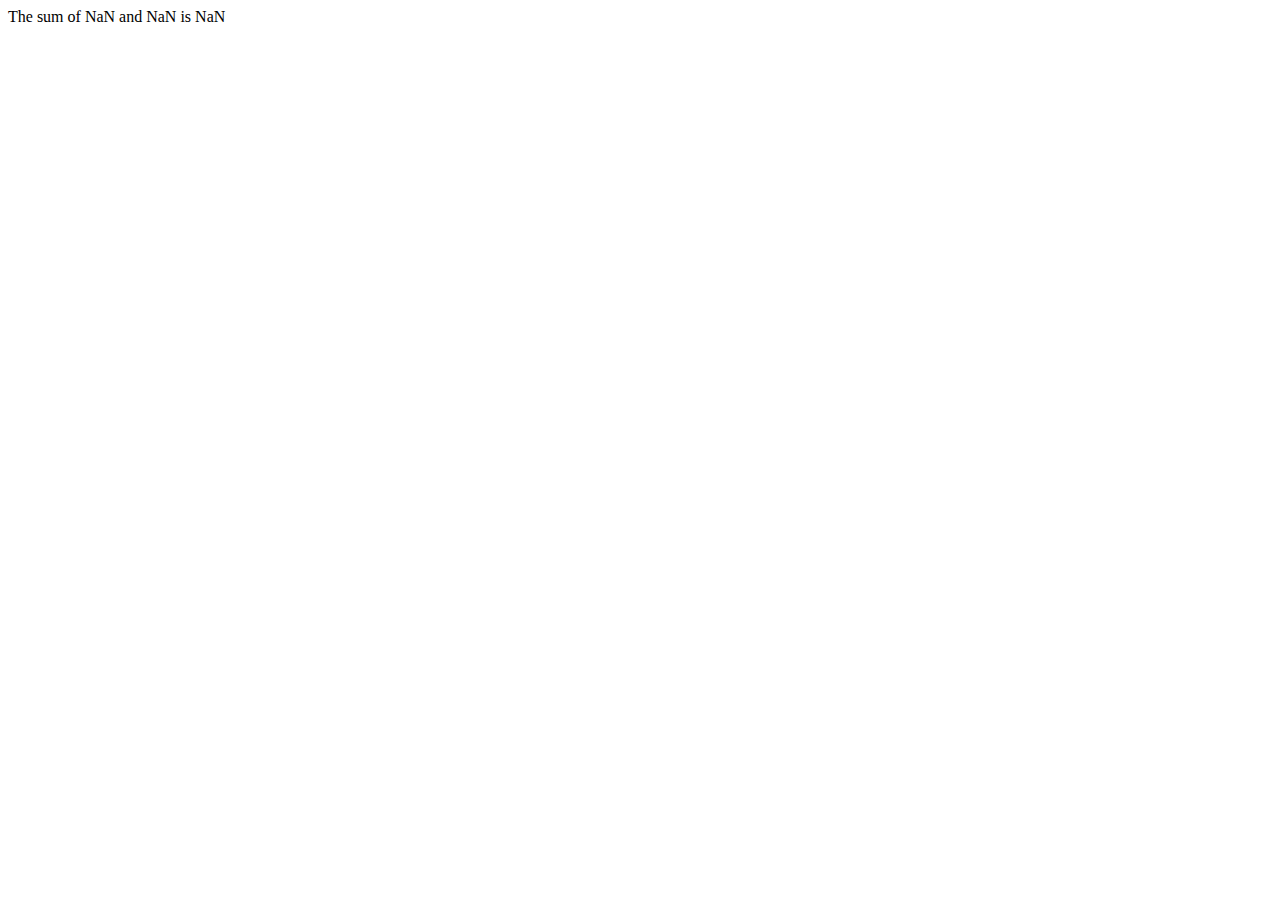
<file: jstest.html>
<!DOCTYPE html>
<html>
<head>
	<meta charset="utf-8">
	<meta name="viewport" content="width=device-width, initial-scale=1">
	<title>TESTING JavaScript</title>
</head>
<body>

	<script type="text/javascript">

		//var num1 = 16;
		//forcethhe entered value into an integer
		var num1 = parseInt(prompt("Enter num1:"));
		//var num2 = 23;
		var num2 = parseInt(prompt("Enter num2:"));
		let sum = num1 + num2;

		//output to console
		console.log(sum);
		//ouputs on the browser
		document.writeln("The sum of "+num1+" and " +num2+" is "+sum);

		
		//pop up
		//alert("The sum of"+num1+"and"+num2+"is"+sum);
	</script>

</body>
</html>
</file>
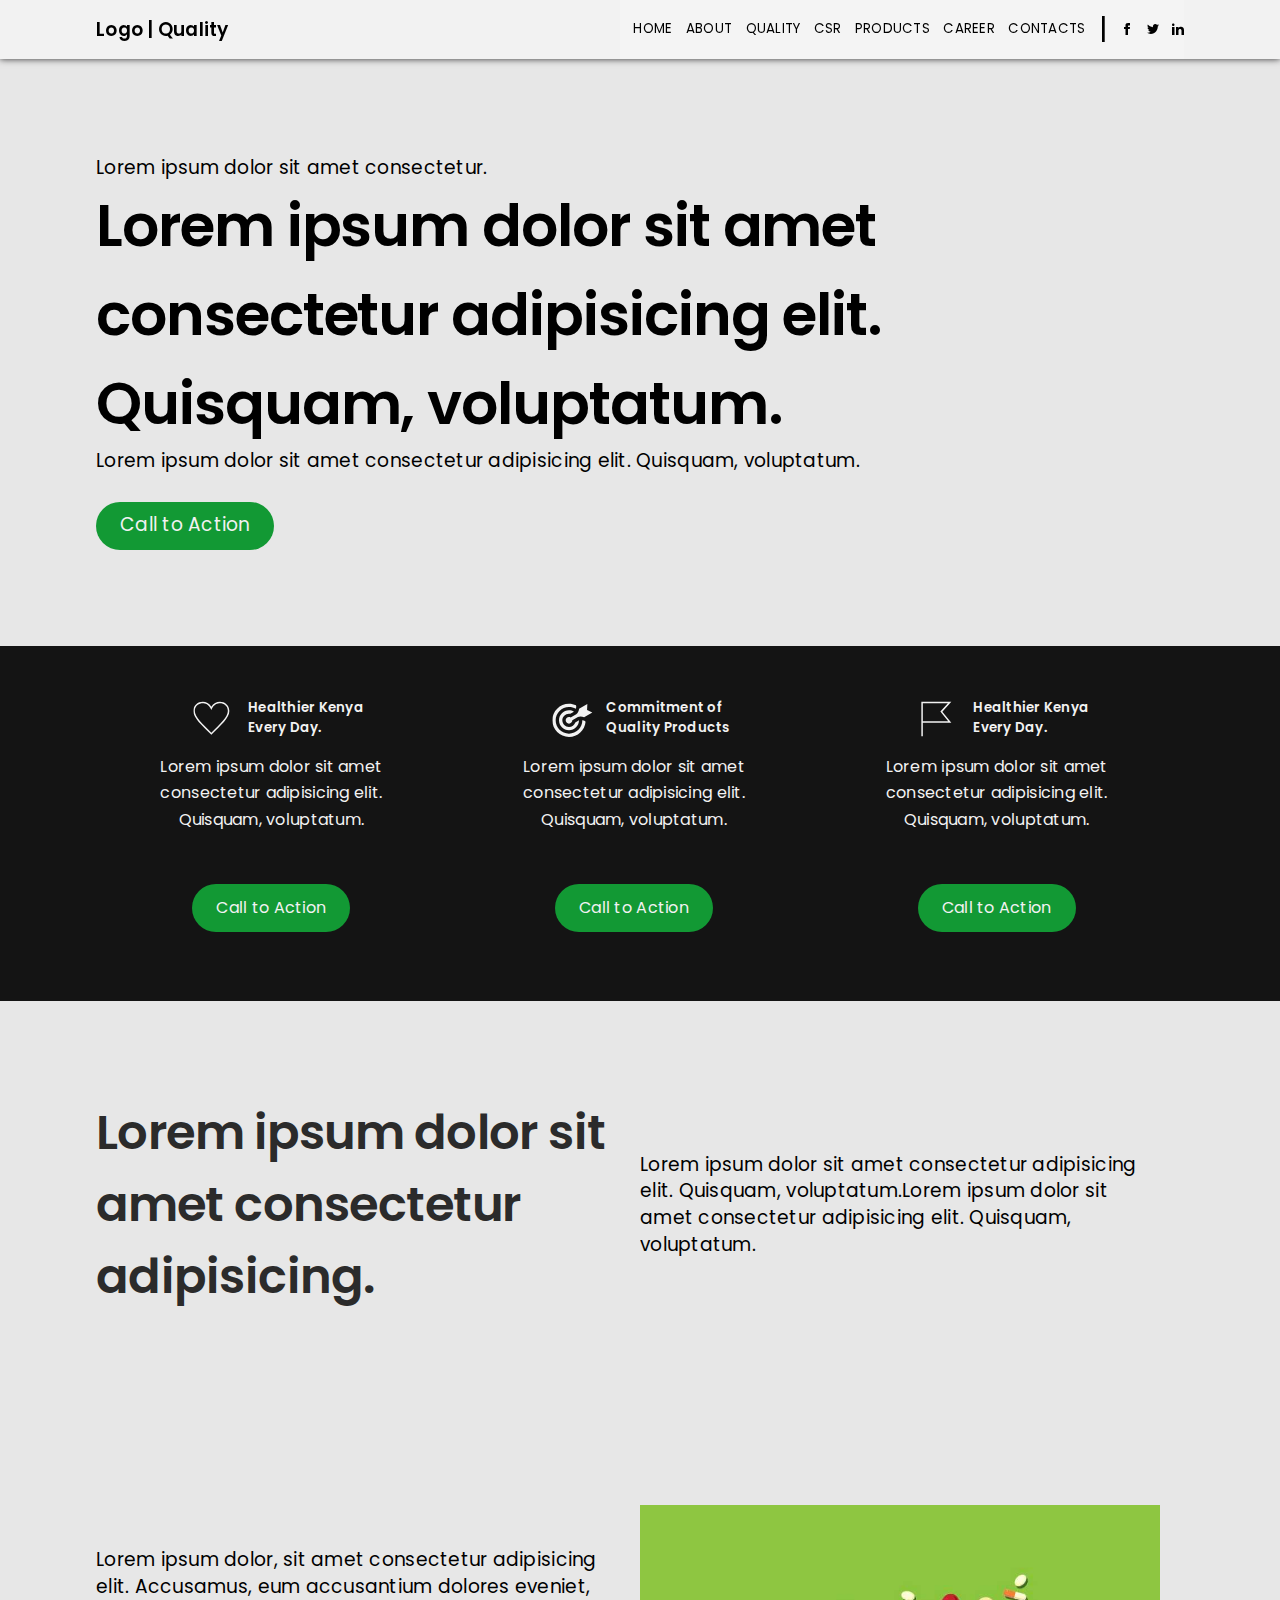
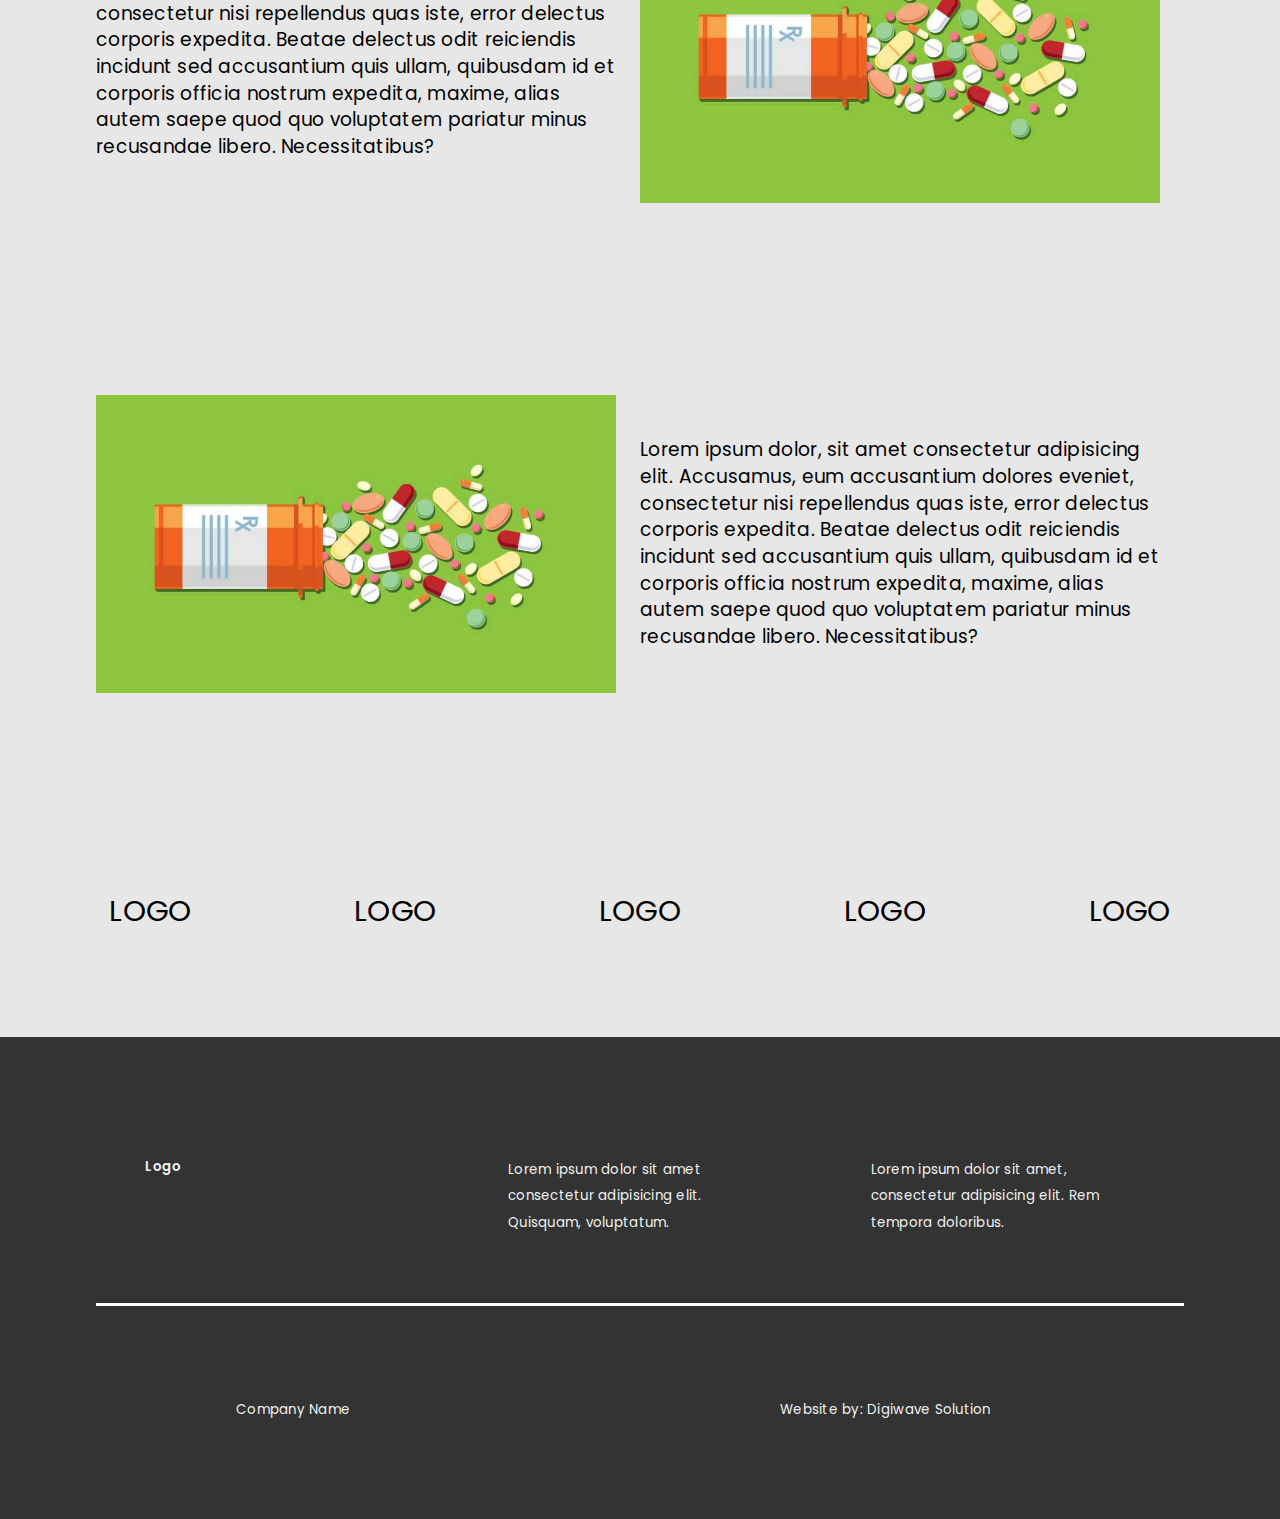
<file: quality.html>
<!DOCTYPE html>
<html lang="en">
<head>
    <meta charset="UTF-8">
    <meta name="viewport" content="width=device-width, initial-scale=1.0">
    <title>uigod</title>
    <script src="uigod.js"></script>
    <style>
    </style>
</head>
<body>
<header>
    <b>Logo | Quality</b>
    <nav>
        <input type="checkbox" name="ham" id="ham">
        <label for="ham">
            <span class="line"></span>
        </label>
        <menu>
            <a href="index.html">HOME</a>
            <a href="about.html">ABOUT</a>
            <a href="quality.html">QUALITY</a>
            <a href="csr.html">CSR</a>
            <li>PRODUCTS</li>
            <li>CAREER</li>
            <li>CONTACTS</li>
            <li> |
                <svg xmlns="http://www.w3.org/2000/svg" width="12" height="12" viewBox="0 0 24 24"><path d="M9 8h-3v4h3v12h5v-12h3.642l.358-4h-4v-1.667c0-.955.192-1.333 1.115-1.333h2.885v-5h-3.808c-3.596 0-5.192 1.583-5.192 4.615v3.385z"/></svg>
                <svg xmlns="http://www.w3.org/2000/svg" width="12" height="12" viewBox="0 0 24 24"><path d="M24 4.557c-.883.392-1.832.656-2.828.775 1.017-.609 1.798-1.574 2.165-2.724-.951.564-2.005.974-3.127 1.195-.897-.957-2.178-1.555-3.594-1.555-3.179 0-5.515 2.966-4.797 6.045-4.091-.205-7.719-2.165-10.148-5.144-1.29 2.213-.669 5.108 1.523 6.574-.806-.026-1.566-.247-2.229-.616-.054 2.281 1.581 4.415 3.949 4.89-.693.188-1.452.232-2.224.084.626 1.956 2.444 3.379 4.6 3.419-2.07 1.623-4.678 2.348-7.29 2.04 2.179 1.397 4.768 2.212 7.548 2.212 9.142 0 14.307-7.721 13.995-14.646.962-.695 1.797-1.562 2.457-2.549z"/></svg>
                <svg xmlns="http://www.w3.org/2000/svg" width="12" height="12" viewBox="0 0 24 24"><path d="M4.98 3.5c0 1.381-1.11 2.5-2.48 2.5s-2.48-1.119-2.48-2.5c0-1.38 1.11-2.5 2.48-2.5s2.48 1.12 2.48 2.5zm.02 4.5h-5v16h5v-16zm7.982 0h-4.968v16h4.969v-8.399c0-4.67 6.029-5.052 6.029 0v8.399h4.988v-10.131c0-7.88-8.922-7.593-11.018-3.714v-2.155z"/></svg>
            </li>
        </menu>
    </nav>
</header>
<main>
    <div class="normal">
        <p>Lorem ipsum dolor sit amet consectetur.</p>
        <h4>Lorem ipsum dolor sit amet consectetur adipisicing elit. Quisquam, voluptatum.</h4>
        <p>Lorem ipsum dolor sit amet consectetur adipisicing elit. Quisquam, voluptatum.</p>
        <a href="#"  rel="noopener noreferrer">Call to Action</a>
    </div>
    <div class="sect1 grey">
        <section>
            <div class="title">
                <svg style="fill: #f2f2f2;" xmlns="http://www.w3.org/2000/svg" fill-rule="evenodd" clip-rule="evenodd"><path d="M12 21.593c-5.63-5.539-11-10.297-11-14.402 0-3.791 3.068-5.191 5.281-5.191 1.312 0 4.151.501 5.719 4.457 1.59-3.968 4.464-4.447 5.726-4.447 2.54 0 5.274 1.621 5.274 5.181 0 4.069-5.136 8.625-11 14.402m5.726-20.583c-2.203 0-4.446 1.042-5.726 3.238-1.285-2.206-3.522-3.248-5.719-3.248-3.183 0-6.281 2.187-6.281 6.191 0 4.661 5.571 9.429 12 15.809 6.43-6.38 12-11.148 12-15.809 0-4.011-3.095-6.181-6.274-6.181"/></svg>
                <b>Healthier Kenya<br />Every Day.</b>
            </div>
            <div class="content">
                <p>Lorem ipsum dolor sit amet consectetur adipisicing elit. Quisquam, voluptatum.</p>
                <a href="#"  rel="noopener noreferrer">Call to Action</a>
            </div>
        </section>
        <section>
            <div class="title">
                <svg style="fill: #f2f2f2;" xmlns="http://www.w3.org/2000/svg" width="24" height="24" viewBox="0 0 24 24"><path d="M6 12c0 2.206 1.794 4 4 4 1.761 0 3.242-1.151 3.775-2.734l2.224-1.291.001.025c0 3.314-2.686 6-6 6s-6-2.686-6-6 2.686-6 6-6c1.084 0 2.098.292 2.975.794l-2.21 1.283c-.248-.048-.503-.077-.765-.077-2.206 0-4 1.794-4 4zm4-2c-1.105 0-2 .896-2 2s.895 2 2 2 2-.896 2-2l-.002-.015 3.36-1.95c.976-.565 2.704-.336 3.711.159l4.931-2.863-3.158-1.569.169-3.632-4.945 2.87c-.07 1.121-.734 2.736-1.705 3.301l-3.383 1.964c-.29-.163-.621-.265-.978-.265zm7.995 1.911l.005.089c0 4.411-3.589 8-8 8s-8-3.589-8-8 3.589-8 8-8c1.475 0 2.853.408 4.041 1.107.334-.586.428-1.544.146-2.18-1.275-.589-2.69-.927-4.187-.927-5.523 0-10 4.477-10 10s4.477 10 10 10c5.233 0 9.521-4.021 9.957-9.142-.301-.483-1.066-1.061-1.962-.947z"/></svg>
                <b>Commitment of<br />Quality Products</b>
            </div>
            <div class="content">
                <p>Lorem ipsum dolor sit amet consectetur adipisicing elit. Quisquam, voluptatum.</p>
                <a href="#"  rel="noopener noreferrer">Call to Action</a>
            </div>
        </section>
        <section>
            <div class="title">
                <svg style="fill: #f2f2f2;" xmlns="http://www.w3.org/2000/svg" fill-rule="evenodd" clip-rule="evenodd"><path d="M16 7.553l6 7.447h-19v9h-1v-23h20l-6 6.553zm-13-5.553v12h16.91l-5.228-6.489 5.046-5.511h-16.728z"/></svg>
                <b>Healthier Kenya<br />Every Day.</b>
            </div>
            <div class="content">
                <p>Lorem ipsum dolor sit amet consectetur adipisicing elit. Quisquam, voluptatum.</p>
                <a href="#"  rel="noopener noreferrer">Call to Action</a>
            </div>
        </section>
    </div>
    <div class="twoside">
        <h5>Lorem ipsum dolor sit amet consectetur adipisicing.</h5>
        <p>Lorem ipsum dolor sit amet consectetur adipisicing elit. Quisquam, voluptatum.Lorem ipsum dolor sit amet consectetur adipisicing elit. Quisquam, voluptatum.</p>
    </div>
    <div class="twoside">
        <p>Lorem ipsum dolor, sit amet consectetur adipisicing elit. Accusamus, eum accusantium dolores eveniet, consectetur nisi repellendus quas iste, error delectus corporis expedita. Beatae delectus odit reiciendis incidunt sed accusantium quis ullam, quibusdam id et corporis officia nostrum expedita, maxime, alias autem saepe quod quo voluptatem pariatur minus recusandae libero. Necessitatibus?</p>
        <img src="8.jpg" alt="8.jpg">        
    </div>
    <div class="twoside">
        <img src="8.jpg" alt="8.jpg"> 
        <p>Lorem ipsum dolor, sit amet consectetur adipisicing elit. Accusamus, eum accusantium dolores eveniet, consectetur nisi repellendus quas iste, error delectus corporis expedita. Beatae delectus odit reiciendis incidunt sed accusantium quis ullam, quibusdam id et corporis officia nostrum expedita, maxime, alias autem saepe quod quo voluptatem pariatur minus recusandae libero. Necessitatibus?</p>       
    </div>
    <ul class="sponsors">
        <li>LOGO</li>
        <li>LOGO</li>
        <li>LOGO</li>
        <li>LOGO</li>
        <li>LOGO</li>
    </ul>
</main>
<footer>
    <div>
        <b>Logo</b>
        <p>Lorem ipsum dolor sit amet consectetur adipisicing elit. Quisquam, voluptatum.</p>
        <p>Lorem ipsum dolor sit amet, consectetur adipisicing elit. Rem tempora doloribus.</p>
    </div>
    <div></div>
    <div>
        <p>Company Name</p>
        <p>Website by: Digiwave Solution</p>
    </div>
</footer>
</body>
<script>
    
</script>
</html>
</file>
